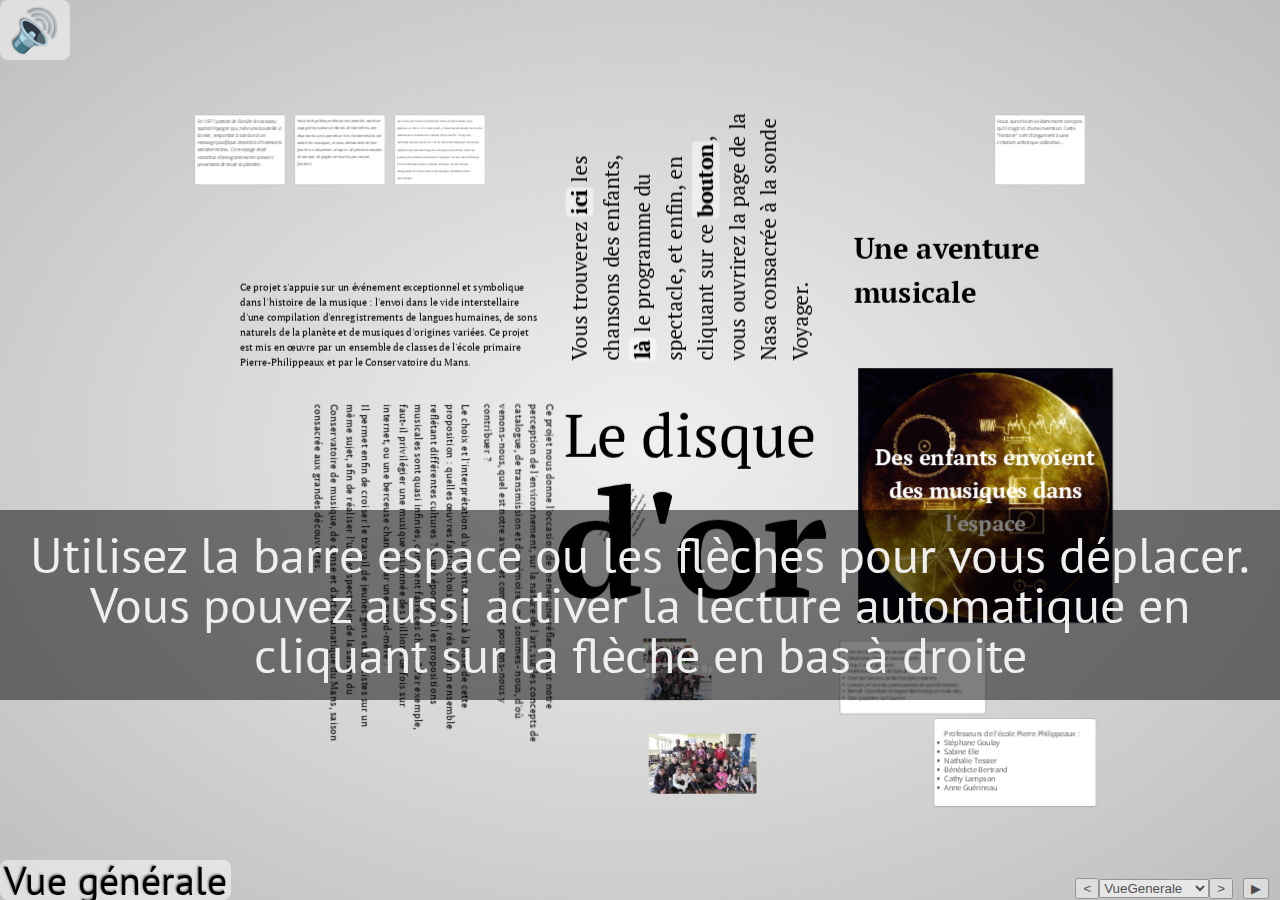
<file: index.html>
<!doctype html>

<html lang="fr">
<head>
    <meta charset="utf-8">
    <meta name="author" content="Joachim Le Fournis">
    <meta name="reply-to" content="admin@ledisquedor.fr">
    <meta name="viewport" content="width=1024">
    <meta name="apple-mobile-web-app-capable" content="yes">
    <title>Le disque d'or</title>
    
    <meta name="description" content="Le disque d'or est un spectacle proposé par le Conservatoire de la Ville du Mans, son Ensemble Cénoman et réalisé en partenariat avec l'école primaire Pierre-Philippeaux." />

    <link href="//fonts.googleapis.com/css?family=Open+Sans:regular,semibold,italic,italicsemibold|PT+Sans:400,700,400italic,700italic|PT+Serif:400,700,400italic,700italic" rel="stylesheet" />
    <link href="css/impress-demo.css" rel="stylesheet" />
    
    <link rel="shortcut icon" href="favicon.png" />
    <link rel="apple-touch-icon" href="apple-touch-icon.png" />
	<!-- Global site tag (gtag.js) - Google Analytics -->
	<script async src="https://www.googletagmanager.com/gtag/js?id=UA-133903712-1"></script>
	<script>
		window.dataLayer = window.dataLayer || [];
  		function gtag(){dataLayer.push(arguments);}
  		gtag('js', new Date());
  		gtag('config', 'UA-133903712-1');
    </script>
    <style>
        #OverviewButton{
            bottom: 0;
            left: 0;
            pointer-events: all;
            font-size: 250%;
            position: fixed;
        }
    </style>

</head>
<body class="impress-not-supported">

<div class="fallback-message">
    <p>Your browser <b>doesn't support the features required</b> by impress.js, so you are presented with a simplified version of this presentation.</p>
    <p>For the best experience please use the latest <b>Chrome</b>, <b>Safari</b> or <b>Firefox</b> browser.</p>
</div>

<div id="impress">

    <div id="VueGenerale" class="step" data-x="3000" data-y="1500" data-z="0" data-scale="10" data-autoplay="false">
    </div>
    <div id="Intro1" class="step slide" data-x="-1000" data-y="-1500">
        <q><i>En 1977 partait de Floride le vaisseau spatial Voyager qui, telle une bouteille à la mer,
                emportait à son bord un message pacifique destiné à d'éventuels extraterrestres. Ce message était
                constitué d'enregistrements sonores provenant de toute la planète.</i></q>
    </div>

    <div id="Intro2" class="step slide PetitePolice" data-x="0" data-y="-1500">
        <q><i>Aussi incroyable que cela puisse paraître, après un voyage de plusieurs milliards de
                kilomètres, une réponse nous est parvenue ! Les extraterrestres ont adoré ces musiques, et nous
                demandent de leur fournir un deuxième « disque » de pièces musicales (le concept de playlist ne
                leur est pas encore familier).</i></q>
    </div>

    <div id="Intro3" class="step slide TresPetitePolice" data-x="1000" data-y="-1500">
        <q><i>Les écoles primaires de la Ville du Mans ont été retenues pour effectuer ce choix, car on sait
                qu'on y trouve les jeunes esprits les plus talentueux en matière de musique. Quel travail ! : il s'agit
                de réécouter les œuvres de 1977 et de choisir de nouveaux morceaux, reflétant une pluralité de
                genres, de styles, de cultures. Mais ces jeunes gens savent qu'ils peuvent s'appuyer sur leur esprit
                d'équipe, leurs maîtresses et leurs maîtres, ainsi que sur les artistes-enseignants du Conservatoire
                de musique, de danse et d'art dramatique.</i></q>
    </div>

    <div id="Intro4" class="step slide" data-x="7000" data-y="-1500">
            <q>Vous aurez bien évidemment compris qu'il s'agit ici d'une invention. Cette "histoire" sert d'argument à une création artistique collective... </q>
        </div>

    <div id="titre" class="step" data-x="3500" data-y="2100" data-rotate="0" data-scale="6">
            <p>Le disque<br><b>d'or</b></p>
    </div>

    <div id="Petit" class="step" data-x="2825" data-y="2325" data-z="-2000" data-rotate="300" data-scale="1">
        <p>Le disque d'or est un spectacle proposé par le Conservatoire de la Ville du Mans, son Ensemble Cénoman et réalisé en partenariat avec l'école primaire Pierre-Philippeaux.</p>
    </div>
    <div id="Projet1" class="step" data-x="0" data-y="0" data-scale="4">
        <p>
                Ce projet s'appuie sur un événement exceptionnel et symbolique dans l'histoire de la
                musique : l'envoi dans le vide interstellaire d'une compilation d'enregistrements de langues
                humaines, de sons naturels de la planète et de musiques d'origines variées. Ce projet est mis en
                œuvre par un ensemble de classes de l'école primaire</p><p>Pierre-Philippeaux et par le Conservatoire du
                Mans.
                </p>
    </div>
    <div id="Projet2" class="step" data-x="500" data-y="3000" data-rotate="90" data-scale="5">
            <p>Ce projet nous donne l'occasion de mener une réflexion sur notre perception de l'environnement, sur la
                    nature de l'art, sur les concepts de catalogue, de transmission et de mémoire : qui sommes-
                    nous, d'où venons-nous, quel est notre avenir et comment pouvons-nous y contribuer ?</p>
            <p>
                    Le choix et l'interprétation d'un répertoire sont à la base de cette proposition : quelles
                    œuvres faut-il choisir pour réaliser un ensemble reflétant différentes cultures ? À une époque où les
                    propositions musicales sont quasi infinies, comment faire ces choix ? Par exemple, faut-il
                    privilégier une musique visionnée des millions de fois sur internet, ou une berceuse chantée par une
                    grand-mère ?
            </p>
            <p>
                Il permet enfin de croiser le travail de jeunes gens et d'artistes sur un même sujet, afin de
                réaliser l’un des spectacles de la saison du Conservatoire de musique, de danse et d'art
                dramatique du Mans, saison consacrée aux grandes découvertes.
            </p>
    </div>

    <div id="Liens" class="step" data-x="3500" data-y="-650" data-z="0" data-rotate="270" data-scale="6">
        <p>Vous trouverez <a href="ElevesPhilippeaux/"><b>ici</b></a> les chansons des enfants,<br><a href="programme.pdf"><b>là</b></a> le programme du spectacle, et enfin, en cliquant sur ce <a href="https://voyager.jpl.nasa.gov" target="_blank"><b>bouton</b></a>, vous ouvrirez la page de la Nasa consacrée à la sonde Voyager.</p>
    </div>

    <div id="Aventure" class="step" data-x="6700" data-y="-300" data-scale="6">
        <p><b>Une aventure musicale</b></p>
    </div>

    <div id="Disque" class="step" data-x="6800" data-y="2000" data-z="-1000" data-rotate="0" data-scale="4">
        <b>Des enfants envoient des musiques dans l'espace</b>
    </div>

    <div id="ListeMusiciens" class="step littleslide" data-x="6000" data-y="4000" data-scale="2">
        <ul>
            <li>Cécile Derosier (direction et coordination)</li>
            <li>Stéphane Charlot (saxophone)</li>
            <li>May Cottel (guitare)</li>
            <li>Matthias Quilbault (tuba)</li>
            <li>Clarissa Severo de Borba (percussion)</li>
            <li>Lionel Le Fournis (percussions et coordination)</li>
            <li>Benoît Courribet (image/informatique musicale)</li>
            <li>Site : Joachim Le Fournis</li>
        </ul>
    </div>

    <div id="ListeProf" class="step littleslide2" data-x="6000" data-y="4000" data-z="2000" data-scale="2">
        <h3>Professeurs de l'école Pierre Philippeaux : </h3>
        <ul>
            <li>Stéphane Goulay </li>
            <li>Sabine Elie </li>
            <li>Nathalie Tessier </li>
            <li>Bénédicte Bertrand </li>
            <li>Cathy Lampson </li>
            <li>Anne Guérineau </li>
        </ul>
    </div>

    <div id="Clip1" class="step VideoPlayer" data-x="3500" data-y="4000" data-scale="1">
            <video id="VideoPlayer1" muted autoplay src="clip1.mp4" preload="auto" loop="true">La vidéo n'a pas pu être chargée.</video>
    </div>
    <div id="Clip2" class="step VideoPlayer" data-x="3500" data-y="4500" data-z="-3000" data-scale="1">
            <video id="VideoPlayer2" muted autoplay src="clip2.mp4" preload="auto" loop="true">La vidéo n'a pas pu être chargée.</video>
    </div>
    <div id="Clip3" class="step VideoPlayer" data-x="3500" data-y="5000" data-z="-7000" data-scale="1">
            <video id="VideoPlayer3" muted autoplay src="clip3.mp4" preload="auto" loop="true">La vidéo n'a pas pu être chargée.</video>
    </div>
    <div id="Clip4" class="step VideoPlayer" data-x="3500" data-y="5500" data-z="-10000" data-scale="1">
            <video id="VideoPlayer4" muted autoplay src="clip4.mp4" preload="auto" loop="true">La vidéo n'a pas pu être chargée.</video>
    </div>

</div>

<div id="impress-toolbar"></div>

<div class="hint">
    <p>Utilisez la barre espace ou les flèches pour vous déplacer.<br/>
 Vous pouvez aussi activer la lecture automatique en cliquant sur la flèche en bas à droite</p>
</div>
<a id="PlayPauseButton" onclick="PlayPause()">&#128266;</a>
<a id="OverviewButton" onclick="api.goto(0)">Vue générale</a>
<audio id="Musique" src="Musique.mp3" style="display: none;" autoplay loop></audio>
<script>
if ("ontouchstart" in document.documentElement) { 
    document.querySelector(".hint").innerHTML = "<p>Glisser à gauche ou à droite</p>";
}
</script>

<script src="js/impress.js"></script>
<script src="js/js.cookie-2.2.0.min.js"></script>
<script>
    //All init
    var api = impress()
    api.init();
    document.getElementById('VideoPlayer1').play()
    document.getElementById('VideoPlayer2').play()
    document.getElementById('VideoPlayer3').play()
    document.getElementById('VideoPlayer4').play()

    if(Cookies.get('muted')){
        if(Cookies.get('muted')){
            document.getElementById('PlayPauseButton').innerHTML = "&#128263;"
            if(Musique.paused){Musique.play()}
            MusiqueState = false;
            Musique.muted = true;

        } else {
            document.getElementById('PlayPauseButton').innerHTML = "&#128266;"
            MusiqueState = true;
            Musique.muted = false
        }
    } else {
        MusiqueState = true;
    }

    //Music init
    Musique = document.getElementById('Musique')
    Musique.volume = 0.5;
    function PlayPause(){
        if(MusiqueState){
            document.getElementById('PlayPauseButton').innerHTML = "&#128263;"
            if(Musique.paused){Musique.play()}
            MusiqueState = false;
            Musique.muted = true;
            Cookies.set('muted', true)

        } else {
            document.getElementById('PlayPauseButton').innerHTML = "&#128266;"
            MusiqueState = true;
            Musique.muted = false
            Cookies.set('muted', false)
        }
    }

    //Autoplay button
    AutoplayButton = document.getElementById('impress-autoplay-playpause')
    PlayPauseState = false;
    AutoplayButton.addEventListener( "click", function() {
        if(PlayPauseState){
            AutoplayButton.innerText = "▶"
            PlayPauseState = false;
            AutoPlayAllOff();
        } else {
            AutoplayButton.innerText = "||"
            PlayPauseState = true;
            AutoPlayAllOn();
        }
    })

    function AutoPlayAllOff(){
        document.getElementById('Intro1').setAttribute('data-autoplay', "false")
        document.getElementById('Intro2').setAttribute('data-autoplay', "false")
        document.getElementById('Intro3').setAttribute('data-autoplay', "false")
        document.getElementById('Intro4').setAttribute('data-autoplay', "false")
        document.getElementById('titre').setAttribute('data-autoplay', "false")
        document.getElementById('titre').setAttribute('data-autoplay', "false")
        document.getElementById('Petit').setAttribute('data-autoplay', "false")
        document.getElementById('Projet1').setAttribute('data-autoplay', "false")
        document.getElementById('Projet2').setAttribute('data-autoplay', "false")
        document.getElementById('Liens').setAttribute('data-autoplay', "false")
        document.getElementById('Aventure').setAttribute('data-autoplay', "false")
        document.getElementById('ListeMusiciens').setAttribute('data-autoplay', "false")
        document.getElementById('Clip1').setAttribute('data-autoplay', "false")
        document.getElementById('Clip2').setAttribute('data-autoplay', "false")
        document.getElementById('Clip3').setAttribute('data-autoplay', "false")
        document.getElementById('Clip4').setAttribute('data-autoplay', "false")
    }
    function AutoPlayAllOn(){
        document.getElementById('VueGenerale').setAttribute('data-autoplay', "1")
        document.getElementById('Intro1').setAttribute('data-autoplay', "13")
        document.getElementById('Intro2').setAttribute('data-autoplay', "15")
        document.getElementById('Intro3').setAttribute('data-autoplay', "25")
        document.getElementById('Intro4').setAttribute('data-autoplay', "8")
        document.getElementById('titre').setAttribute('data-autoplay', "3")
        document.getElementById('titre').setAttribute('data-autoplay', "10")
        document.getElementById('Petit').setAttribute('data-autoplay', "20")
        document.getElementById('Projet1').setAttribute('data-autoplay', "30")
        document.getElementById('Projet2').setAttribute('data-autoplay', "10")
        document.getElementById('Liens').setAttribute('data-autoplay', "2")
        document.getElementById('Aventure').setAttribute('data-autoplay', "4")
        document.getElementById('ListeMusiciens').setAttribute('data-autoplay', "10")
        document.getElementById('Clip1').setAttribute('data-autoplay', "7")
        document.getElementById('Clip2').setAttribute('data-autoplay', "7")
        document.getElementById('Clip3').setAttribute('data-autoplay', "7")
        document.getElementById('Clip4').setAttribute('data-autoplay', "10")
    }
</script>


</body>
</html>

<!--
    
    Now you know more or less everything you need to build your first impress.js presentation, but before
    you start...
    
    Oh, you've already cloned the code from GitHub?
    
    You have it open in text editor?
    
    Stop right there!
    
    That's not how you create awesome presentations. This is only a code. Implementation of the idea that
    first needs to grow in your mind.
    
    So if you want to build great presentation take a pencil and piece of paper. And turn off the computer.
    
    Sketch, draw and write. Brainstorm your ideas on a paper. Try to build a mind-map of what you'd like
    to present. It will get you closer and closer to the layout you'll build later with impress.js.
    
    Get back to the code only when you have your presentation ready on a paper. It doesn't make sense to do
    it earlier, because you'll only waste your time fighting with positioning of useless points.
    
    If you think I'm crazy, please put your hands on a book called "Presentation Zen". It's all about 
    creating awesome and engaging presentations.
    
    Think about it. 'Cause impress.js may not help you, if you have nothing interesting to say.
    
-->

<!--
    
    Are you still reading this?
    
    For real?
    
    I'm impressed! Feel free to let me know that you got that far (I'm @bartaz on Twitter), 'cause I'd like
    to congratulate you personally :)
    
    But you don't have to do it now. Take my advice and take some time off. Make yourself a cup of coffee, tea,
    or anything you like to drink. And raise a glass for me ;)
    
    Cheers!
    
-->
</file>
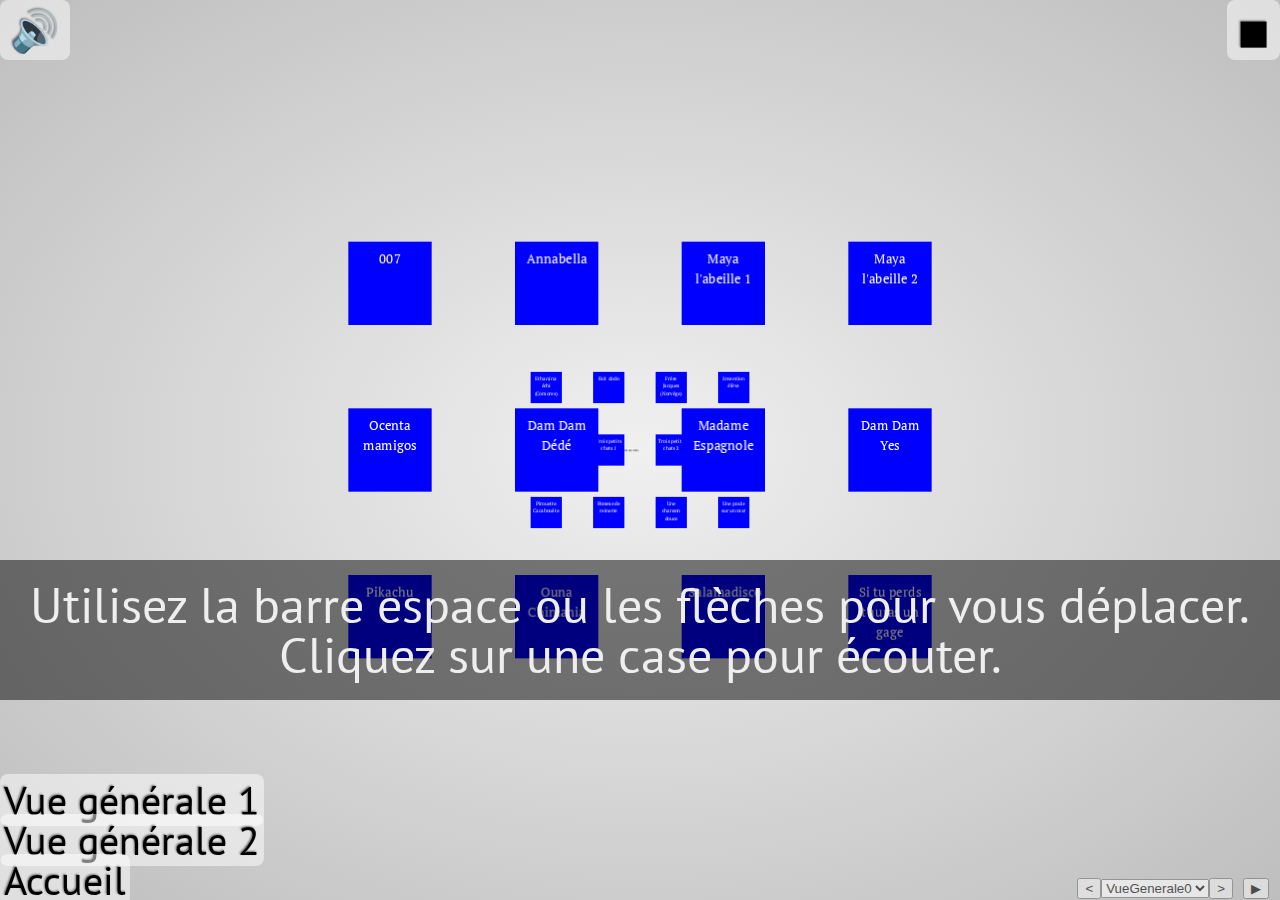
<file: ElevesPhilippeaux/index.html>
<!doctype html>

<html lang="fr">
<head>
    <meta charset="utf-8" />
    <meta name="viewport" content="width=1024" />
    <meta name="apple-mobile-web-app-capable" content="yes" />
    <title>Le disque d'or</title>
    
    <meta name="description" content="Le disque d'or est un spectacle proposé par le Conservatoire de la Ville du Mans, son Ensemble Cénoman et réalisé en partenariat avec l'école primaire Pierre Philippeaux." />

    <link href="//fonts.googleapis.com/css?family=Open+Sans:regular,semibold,italic,italicsemibold|PT+Sans:400,700,400italic,700italic|PT+Serif:400,700,400italic,700italic" rel="stylesheet" />
    <link href="style.css" rel="stylesheet" />
    
    <link rel="shortcut icon" href="favicon.png" />
    <link rel="apple-touch-icon" href="apple-touch-icon.png" />
	<!-- Global site tag (gtag.js) - Google Analytics -->
	<script async src="https://www.googletagmanager.com/gtag/js?id=UA-133903712-1"></script>
	<script>
		window.dataLayer = window.dataLayer || [];
  		function gtag(){dataLayer.push(arguments);}
  		gtag('js', new Date());
  		gtag('config', 'UA-133903712-1');
	</script>

	<style>
		.player{
    		width: 500px;
        	height: 500px;
        	text-align: center;
        	font-size: 80px;
			background-color: blue;
			color:white;
			pointer-events: all;
		}

		#Overview{
			position: fixed;
			pointer-events: all;
			bottom: 0;
			left: 0;
			font-size: 250%;
		}
		#VueGenerale0 { display: none }
	</style>
</head>
<body class="impress-not-supported">

<div class="fallback-message">
    <p>Your browser <b>doesn't support the features required</b> by impress.js, so you are presented with a simplified version of this presentation.</p>
    <p>For the best experience please use the latest <b>Chrome</b>, <b>Safari</b> or <b>Firefox</b> browser.</p>
</div>

<div id="impress">

	<div id="VueGenerale0" class="step" data-x="0" data-y="0" data-z="5000"></div>
    <div id="VueGenerale1" class="step" data-x="0" data-y="0" data-z="5000" data-autoplay="false">
    </div>
	<div id="1:1:1" onclick="OlPause(); Slide111Play()" class="step player" data-x="-1500" data-y="-1000" data-z="0">
		<p>007</p>
	</div>
	<div id="1:1:2" onclick="OlPause(); Slide112Play()" class="step player" data-x="-500" data-y="-1000">
		<p>Annabella</p>
	</div>
	<div id="1:1:3" onclick="OlPause(); Slide113Play()" class="step player" data-x="500" data-y="-1000">
		<p>Maya l'abeille 1</p>
	</div>
	<div id="1:1:4" onclick="OlPause(); Slide114Play()" class="step player" data-x="1500" data-y="-1000">
		<p>Maya l'abeille 2</p>
	</div>
	<div id="1:2:1" onclick="OlPause(); Slide121Play()" class="step player" data-x="-1500" data-y="0">
		<p>Ocenta mamigos</p>
	</div>
	<div id="1:2:2" onclick="OlPause(); Slide122Play()" class="step player" data-x="-500" data-y="0">
		<p>Dam Dam Dédé</p>
	</div>
	<div id="1:2:3" onclick="OlPause(); Slide123Play()" class="step player" data-x="500" data-y="0">
		<p>Madame Espagnole</p>
	</div>
	<div id="1:2:4" onclick="OlPause(); Slide124Play()" class="step player" data-x="1500" data-y="0">
		<p>Dam Dam Yes</p>
	</div>
	<div id="1:3:1" onclick="OlPause(); Slide131Play()" class="step player" data-x="-1500" data-y="1000">
		<p>Pikachu</p>
	</div>
	<div id="1:3:2" onclick="OlPause(); Slide132Play()" class="step player" data-x="-500" data-y="1000">
		<p>Ouna Chiniania</p>
	</div>
	<div id="1:3:3" onclick="OlPause(); Slide133Play()" class="step player" data-x="500" data-y="1000">
		<p>Salamadisco</p>
	</div>
	<div id="1:3:4" onclick="OlPause(); Slide134Play()" class="step player" data-x="1500" data-y="1000">
		<p>Si tu perds t'auras un gage</p>
	</div>

	<div id="VueGenerale2" class="step" data-x="0" data-y="0" data-z="-5000">
    </div>
	<div id="2:1:1" onclick="OlPause(); Slide211Play()" class="step player" data-x="-1500" data-y="-1000" data-z="-10000">
		<p>Ethani na échi (Comores)</p>
	</div>
	<div id="2:1:2" onclick="OlPause(); Slide212Play()" class="step player" data-x="-500" data-y="-1000" data-z="-10000">
		<p>Fait dodo</p>
	</div>
	<div id="2:1:3" onclick="OlPause(); Slide213Play()" class="step player" data-x="500" data-y="-1000" data-z="-10000">
		<p>Frère Jacques (Norvège)</p>
	</div>
	<div id="2:1:4" onclick="OlPause(); Slide214Play()" class="step player" data-x="1500" data-y="-1000" data-z="-10000">
		<p>Invention élève</p>
	</div>
	<div id="2:2:1" onclick="OlPause(); Slide221Play()" class="step player" data-x="-1500" data-y="0" data-z="-10000">
		<p>Johnny Johnny (U.S.A.)</p>
	</div>
	<div id="2:2:2" onclick="OlPause(); Slide222Play()" class="step player" data-x="-500" data-y="0" data-z="-10000">
		<p>Trois petits chats 1</p>
	</div>
	<div id="2:2:3" onclick="OlPause(); Slide223Play()" class="step player" data-x="500" data-y="0" data-z="-10000">
		<p>Trois petits chats 2</p>
	</div>
	<div id="2:2:4" onclick="OlPause(); Slide224Play()" class="step player" data-x="1500" data-y="0" data-z="-10000">
		<p>Madina (Tchétchénie)</p>
	</div>
	<div id="2:3:1" onclick="OlPause(); Slide231Play()" class="step player" data-x="-1500" data-y="1000" data-z="-10000">
		<p>Pirouette Cacahouète</p>
	</div>
	<div id="2:3:2" onclick="OlPause(); Slide232Play()" class="step player" data-x="-500" data-y="1000" data-z="-10000">
		<p>Pomme de reinette</p>
	</div>
	<div id="2:3:3" onclick="OlPause(); Slide233Play()" class="step player" data-x="500" data-y="1000" data-z="-10000">
		<p>Une chanson douce</p>
	</div>
	<div id="2:3:4" onclick="OlPause(); Slide234Play()" class="step player" data-x="1500" data-y="1000" data-z="-10000">
		<p>Une poule sur un mur</p>
	</div>
	<div id="RetourAccueil" class="step" data-x="0" data-y="0" data-z="-15000" data-rotate-x="180"><a href="http://ledisquedor.fr/#/Liens">Retour à l'accueil</a></div>


</div>

<div id="impress-toolbar"></div>

<div class="hint">
    <p>Utilisez la barre espace ou les flèches pour vous déplacer.<br>Cliquez sur une case pour écouter.</p>
</div>
<script>
if ("ontouchstart" in document.documentElement) { 
    document.querySelector(".hint").innerHTML = "<p>Glisser à gauche ou à droite</p>";
}
</script>

<a id="PlayPauseButton" onclick="PlayPause()">&#128266;</a>

<a id="StopButton" onclick="OlStop()">◼</a>
<div id="Overview">
	<a onclick="api.goto(1);">Vue générale 1</a><br>
	<a onclick="api.goto(14);">Vue générale 2</a><br>
	<a href="http://ledisquedor.fr/#/Liens">Accueil</a>
</div>

<script src="../js/impress.js"></script>
<script>
	var api = impress()
    api.init()
	//All audio
	Audio111 = new Audio("Musiques/1.mp3")
	Audio112 = new Audio("Musiques/2.mp3")
	Audio113 = new Audio("Musiques/3.mp3")
	Audio114 = new Audio("Musiques/4.mp3")
	Audio121 = new Audio("Musiques/5.mp3")
	Audio122 = new Audio("Musiques/6.mp3")
	Audio123 = new Audio("Musiques/7.mp3")
	Audio124 = new Audio("Musiques/8.mp3")
	Audio131 = new Audio("Musiques/9.mp3")
	Audio132 = new Audio("Musiques/10.mp3")
	Audio133 = new Audio("Musiques/11.mp3")
	Audio134 = new Audio("Musiques/12.mp3")
	Audio211 = new Audio("Musiques/13.mp3")
	Audio212 = new Audio("Musiques/14.mp3")
	Audio213 = new Audio("Musiques/15.mp3")
	Audio214 = new Audio("Musiques/16.mp3")
	Audio221 = new Audio("Musiques/17.mp3")
	Audio222 = new Audio("Musiques/18.mp3")
	Audio223 = new Audio("Musiques/19.mp3")
	Audio224 = new Audio("Musiques/20.mp3")
	Audio231 = new Audio("Musiques/21.mp3")
	Audio232 = new Audio("Musiques/22.mp3")
	Audio233 = new Audio("Musiques/23.mp3")
	Audio234 = new Audio("Musiques/24.mp3")

	//All element
	Slide111 = document.getElementById('1:1:1')
	Slide112 = document.getElementById('1:1:2')
	Slide113 = document.getElementById('1:1:3')
	Slide114 = document.getElementById('1:1:4')
	Slide121 = document.getElementById('1:2:1')
	Slide122 = document.getElementById('1:2:2')
	Slide123 = document.getElementById('1:2:3')
	Slide124 = document.getElementById('1:2:4')
	Slide131 = document.getElementById('1:3:1')
	Slide132 = document.getElementById('1:3:2')
	Slide133 = document.getElementById('1:3:3')
	Slide134 = document.getElementById('1:3:4')
	Slide211 = document.getElementById('2:1:1')
	Slide212 = document.getElementById('2:1:2')
	Slide213 = document.getElementById('2:1:3')
	Slide214 = document.getElementById('2:1:4')
	Slide221 = document.getElementById('2:2:1')
	Slide222 = document.getElementById('2:2:2')
	Slide223 = document.getElementById('2:2:3')
	Slide224 = document.getElementById('2:2:4')
	Slide231 = document.getElementById('2:3:1')
	Slide232 = document.getElementById('2:3:2')
	Slide233 = document.getElementById('2:3:3')
	Slide234 = document.getElementById('2:3:4')
	

	function OlPause(){
		Slide111.style.background = "blue"
		Slide112.style.background = "blue"
		Slide113.style.background = "blue"
		Slide114.style.background = "blue"
		Slide121.style.background = "blue"
		Slide122.style.background = "blue"
		Slide123.style.background = "blue"
		Slide124.style.background = "blue"
		Slide131.style.background = "blue"
		Slide132.style.background = "blue"
		Slide133.style.background = "blue"
		Slide134.style.background = "blue"
		Slide211.style.background = "blue"
		Slide212.style.background = "blue"
		Slide213.style.background = "blue"
		Slide214.style.background = "blue"
		Slide221.style.background = "blue"
		Slide222.style.background = "blue"
		Slide223.style.background = "blue"
		Slide224.style.background = "blue"
		Slide231.style.background = "blue"
		Slide232.style.background = "blue"
		Slide233.style.background = "blue"
		Slide234.style.background = "blue"
		Audio111.pause()
		Audio112.pause()
		Audio113.pause()
		Audio114.pause()
		Audio121.pause()
		Audio122.pause()
		Audio123.pause()
		Audio124.pause()
		Audio131.pause()
		Audio132.pause()
		Audio133.pause()
		Audio134.pause()
		Audio211.pause()
		Audio212.pause()
		Audio213.pause()
		Audio214.pause()
		Audio221.pause()
		Audio222.pause()
		Audio223.pause()
		Audio224.pause()
		Audio231.pause()
		Audio232.pause()
		Audio233.pause()
		Audio234.pause()
	}
	Slide111Play = ()=>{Slide111.style.background = "red"; Audio111.play()}
	Slide112Play = ()=>{Slide112.style.background = "red"; Audio112.play()}
	Slide113Play = ()=>{Slide113.style.background = "red"; Audio113.play()}
	Slide114Play = ()=>{Slide114.style.background = "red"; Audio114.play()}
	Slide121Play = ()=>{Slide121.style.background = "red"; Audio121.play()}
	Slide122Play = ()=>{Slide122.style.background = "red"; Audio122.play()}
	Slide123Play = ()=>{Slide123.style.background = "red"; Audio123.play()}
	Slide124Play = ()=>{Slide124.style.background = "red"; Audio124.play()}
	Slide131Play = ()=>{Slide131.style.background = "red"; Audio131.play()}
	Slide132Play = ()=>{Slide132.style.background = "red"; Audio132.play()}
	Slide133Play = ()=>{Slide133.style.background = "red"; Audio133.play()}
	Slide134Play = ()=>{Slide134.style.background = "red"; Audio134.play()}
	Slide211Play = ()=>{Slide211.style.background = "red"; Audio211.play()}
	Slide212Play = ()=>{Slide212.style.background = "red"; Audio212.play()}
	Slide213Play = ()=>{Slide213.style.background = "red"; Audio213.play()}
	Slide214Play = ()=>{Slide214.style.background = "red"; Audio214.play()}
	Slide221Play = ()=>{Slide221.style.background = "red"; Audio221.play()}
	Slide222Play = ()=>{Slide222.style.background = "red"; Audio222.play()}
	Slide223Play = ()=>{Slide223.style.background = "red"; Audio223.play()}
	Slide224Play = ()=>{Slide224.style.background = "red"; Audio224.play()}
	Slide231Play = ()=>{Slide231.style.background = "red"; Audio231.play()}
	Slide232Play = ()=>{Slide232.style.background = "red"; Audio232.play()}
	Slide233Play = ()=>{Slide233.style.background = "red"; Audio233.play()}
	Slide234Play = ()=>{Slide234.style.background = "red"; Audio234.play()}
	

	MusiqueState = true;
    function PlayPause(){
        if(MusiqueState){
            document.getElementById('PlayPauseButton').innerHTML = "&#128263;"
            MusiqueState = false;
            Audio111.muted = true
			Audio112.muted = true
			Audio113.muted = true
			Audio114.muted = true
			Audio121.muted = true
			Audio122.muted = true
			Audio123.muted = true
			Audio124.muted = true
			Audio131.muted = true
			Audio132.muted = true
			Audio133.muted = true
			Audio134.muted = true
            Audio211.muted = true
			Audio212.muted = true
			Audio213.muted = true
			Audio214.muted = true
			Audio221.muted = true
			Audio222.muted = true
			Audio223.muted = true
			Audio224.muted = true
			Audio231.muted = true
			Audio232.muted = true
			Audio233.muted = true
			Audio234.muted = true
        } else {
            document.getElementById('PlayPauseButton').innerHTML = "&#128266;"
            MusiqueState = true;
			Audio111.muted = false
			Audio112.muted = false
			Audio113.muted = false
			Audio114.muted = false
			Audio121.muted = false
			Audio122.muted = false
			Audio123.muted = false
			Audio124.muted = false
			Audio131.muted = false
			Audio132.muted = false
			Audio133.muted = false
			Audio134.muted = false
			Audio211.muted = false
			Audio212.muted = false
			Audio213.muted = false
			Audio214.muted = false
			Audio221.muted = false
			Audio222.muted = false
			Audio223.muted = false
			Audio224.muted = false
			Audio231.muted = false
			Audio232.muted = false
			Audio233.muted = false
			Audio234.muted = false
        }
    }

	function OlStop(){
        OlPause()
		Audio111.currentTime = 0;
		Audio112.currentTime = 0
		Audio113.currentTime = 0;
		Audio114.currentTime = 0
		Audio121.currentTime = 0;
		Audio122.currentTime = 0
		Audio123.currentTime = 0;
		Audio124.currentTime = 0
		Audio131.currentTime = 0;
		Audio132.currentTime = 0
		Audio133.currentTime = 0;
		Audio134.currentTime = 0
		Audio211.currentTime = 0;
		Audio212.currentTime = 0
		Audio213.currentTime = 0;
		Audio214.currentTime = 0
		Audio221.currentTime = 0;
		Audio222.currentTime = 0
		Audio223.currentTime = 0;
		Audio224.currentTime = 0
		Audio231.currentTime = 0;
		Audio232.currentTime = 0
		Audio233.currentTime = 0;
		Audio234.currentTime = 0

	}

	Audio111.addEventListener("ended", () => {Slide112Play(); api.goto(0)})
	Audio112.addEventListener("ended", () => {Slide113Play(); api.goto(0)})
	Audio113.addEventListener("ended", () => {Slide114Play(); api.goto(0)})
	Audio114.addEventListener("ended", () => {Slide121Play(); api.goto(0)})
	Audio121.addEventListener("ended", () => {Slide122Play(); api.goto(0)})
	Audio122.addEventListener("ended", () => {Slide123Play(); api.goto(0)})
	Audio123.addEventListener("ended", () => {Slide124Play(); api.goto(0)})
	Audio124.addEventListener("ended", () => {Slide131Play(); api.goto(0)})
	Audio131.addEventListener("ended", () => {Slide132Play(); api.goto(0)})
	Audio132.addEventListener("ended", () => {Slide133Play(); api.goto(0)})
	Audio133.addEventListener("ended", () => {Slide134Play(); api.goto(0)})
	Audio134.addEventListener("ended", () => {Slide211Play(); api.goto(14)})
	Audio211.addEventListener("ended", () => {Slide212Play(); api.goto(14)})
	Audio212.addEventListener("ended", () => {Slide213Play(); api.goto(14)})
	Audio213.addEventListener("ended", () => {Slide214Play(); api.goto(14)})
	Audio214.addEventListener("ended", () => {Slide221Play(); api.goto(14)})
	Audio221.addEventListener("ended", () => {Slide222Play(); api.goto(14)})
	Audio222.addEventListener("ended", () => {Slide223Play(); api.goto(14)})
	Audio223.addEventListener("ended", () => {Slide224Play(); api.goto(14)})
	Audio224.addEventListener("ended", () => {Slide231Play(); api.goto(14)})
	Audio231.addEventListener("ended", () => {Slide232Play(); api.goto(14)})
	Audio232.addEventListener("ended", () => {Slide233Play(); api.goto(14)})
	Audio233.addEventListener("ended", () => {Slide234Play(); api.goto(14)})
	Audio234.addEventListener("ended", () => {api.goto(0); OlStop()})
</script>



</body>
</html>
</file>
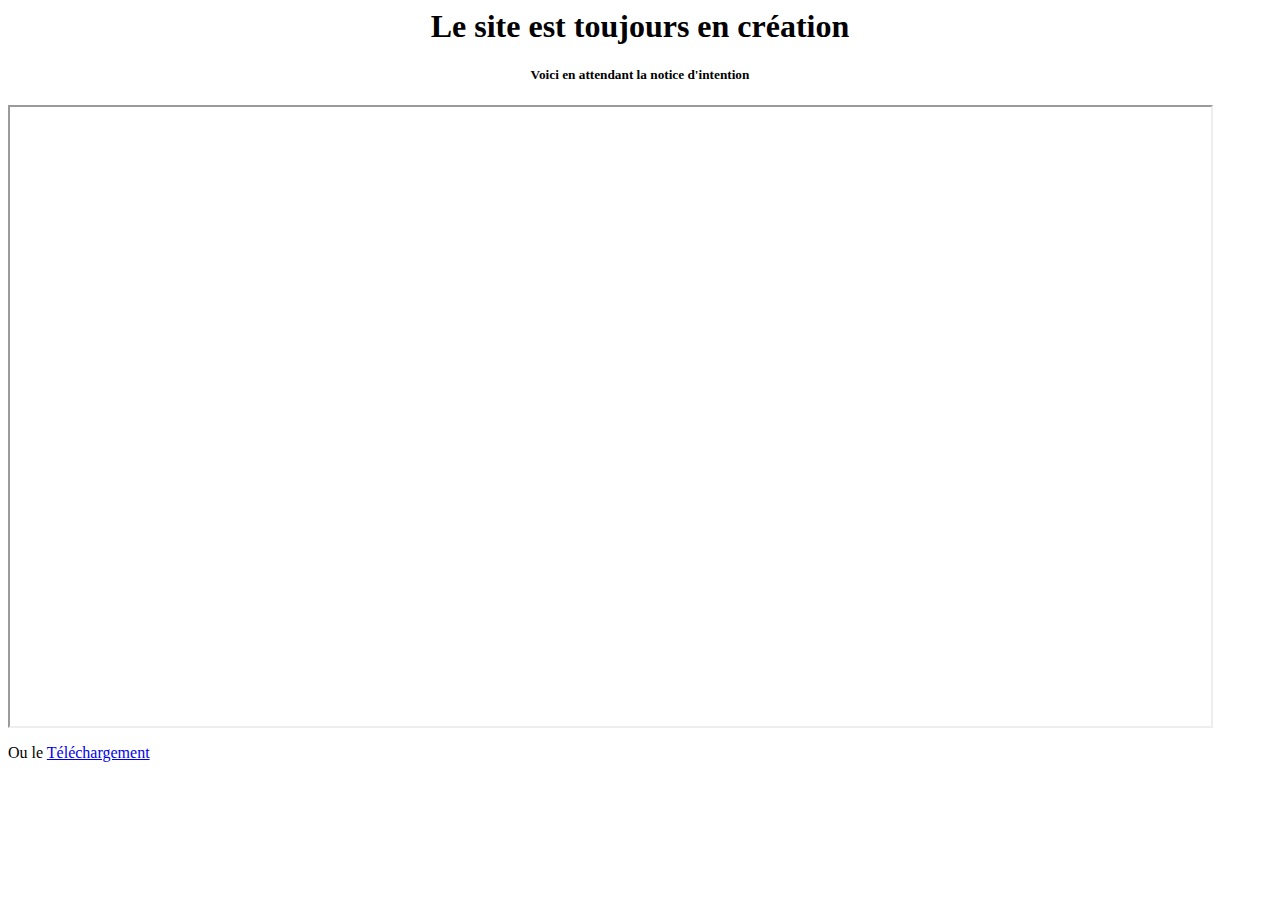
<file: EnCours/index.html>
<html>
	<head>
		<title>Site en cours de construction</title>
		<meta charset="UTF-8">
	</head>
	<body>
		<h1 style="text-align: center">Le site est toujours en création</h1>
		<h5 style="text-align: center">Voici en attendant la notice d'intention</h5>
		<iframe src="Le disque d'or notice d intention 3 court.pdf" width="95%" height="70%"></iframe>
		<p>
			Ou le <a href="Le disque d'or notice d intention 3 court.pdf">Téléchargement</a>
		</p>
	</body>
</html>
</file>
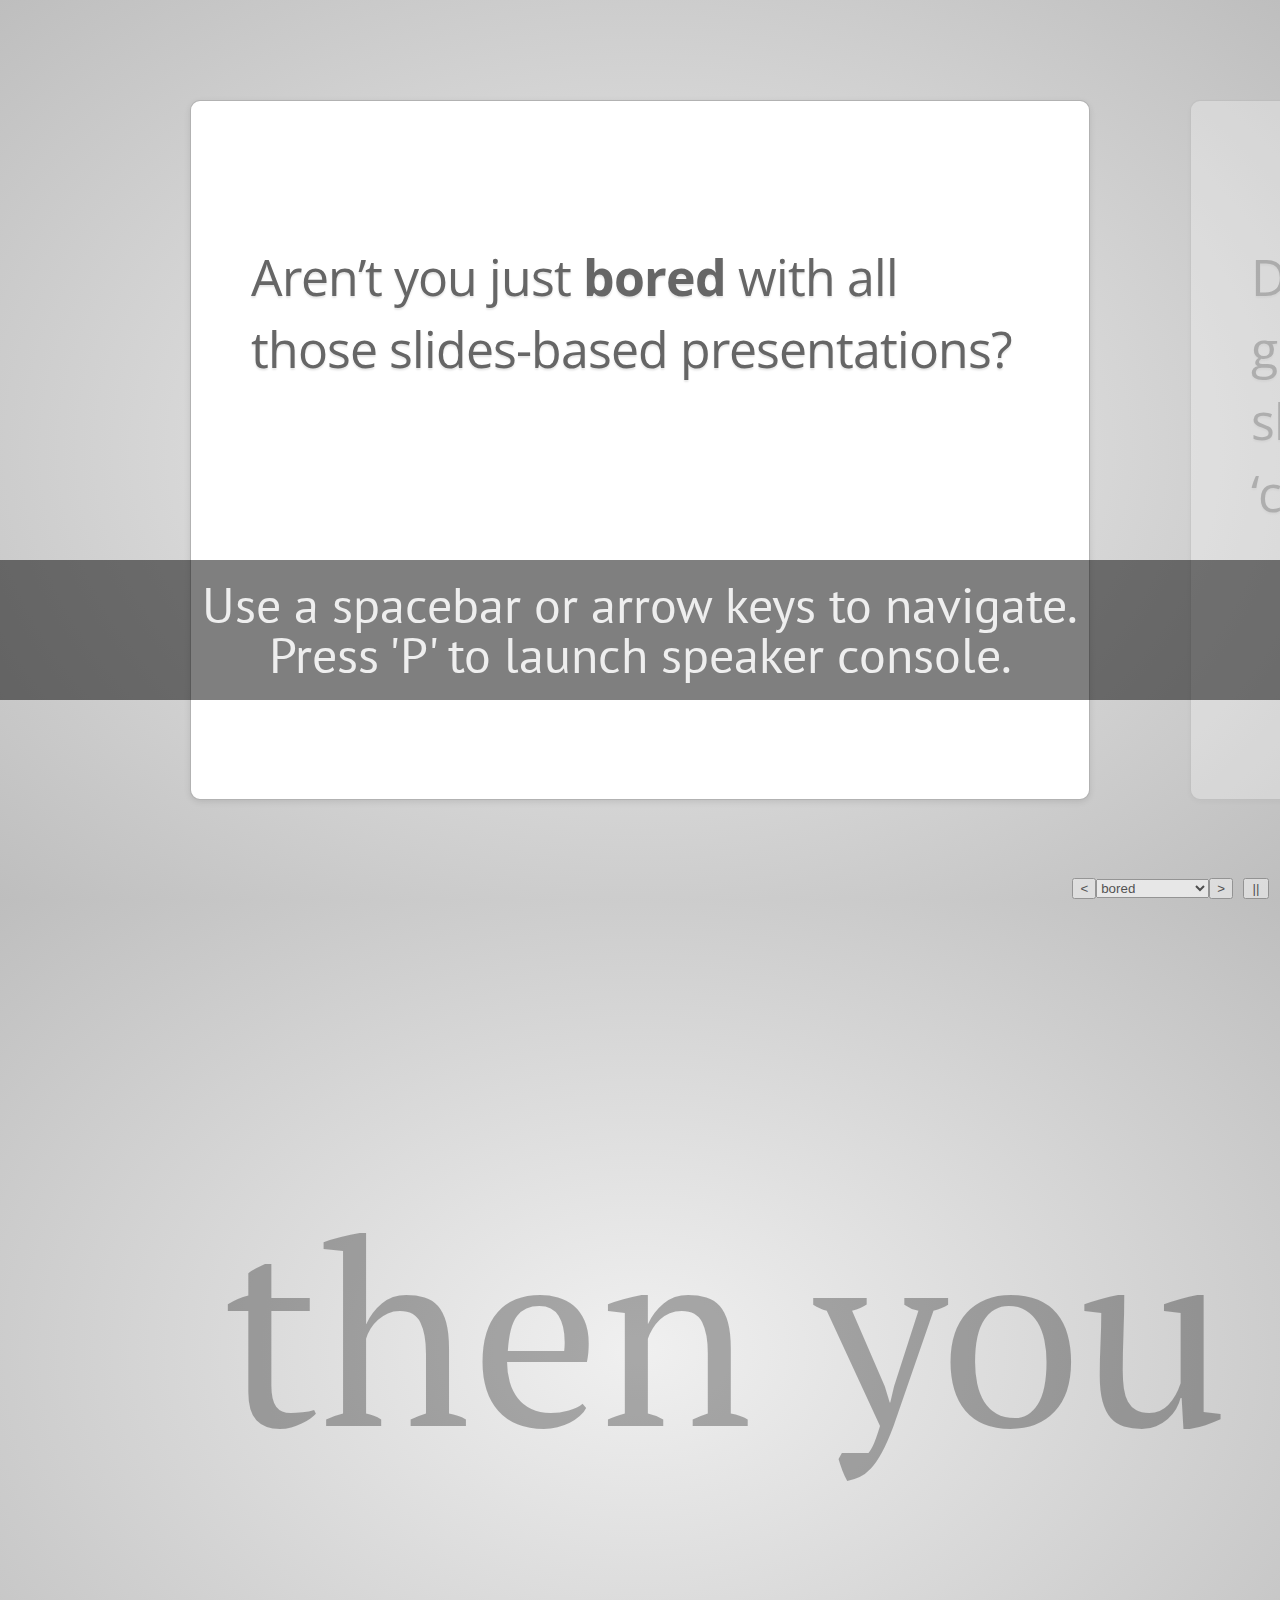
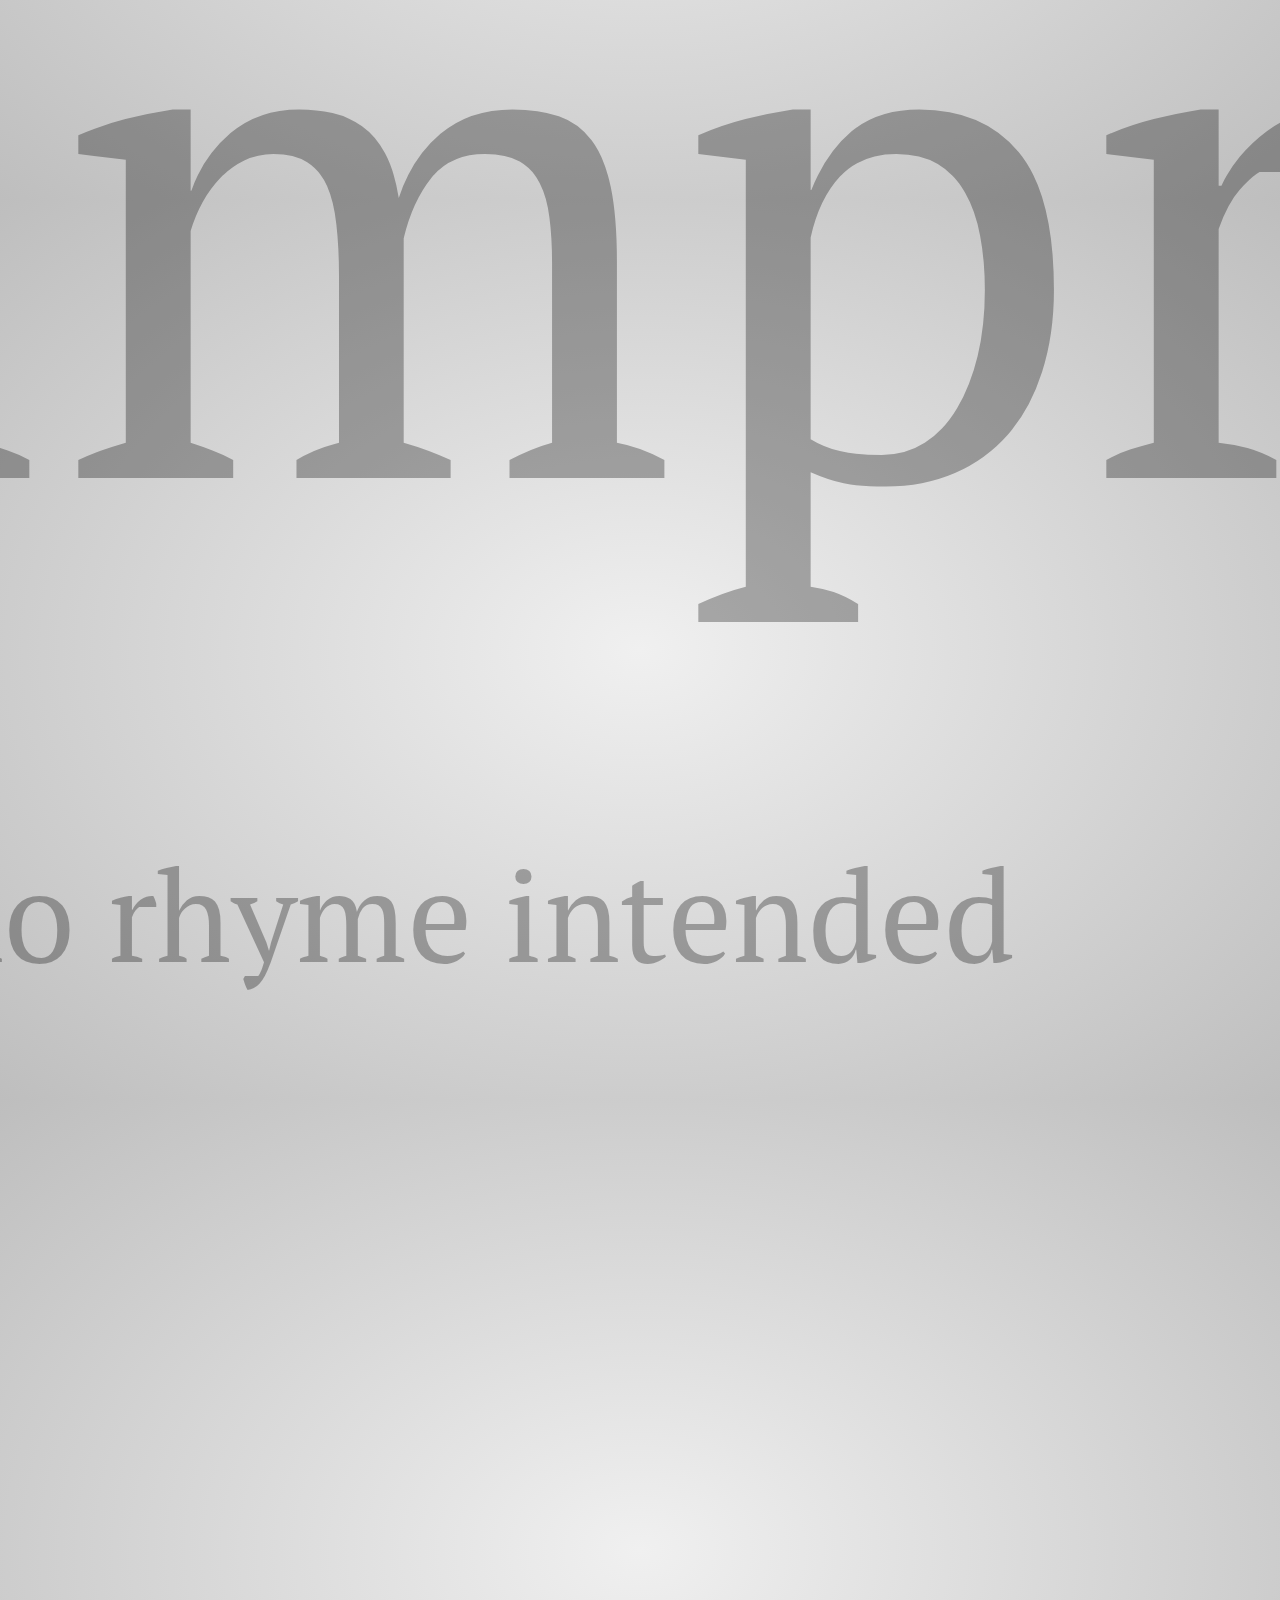
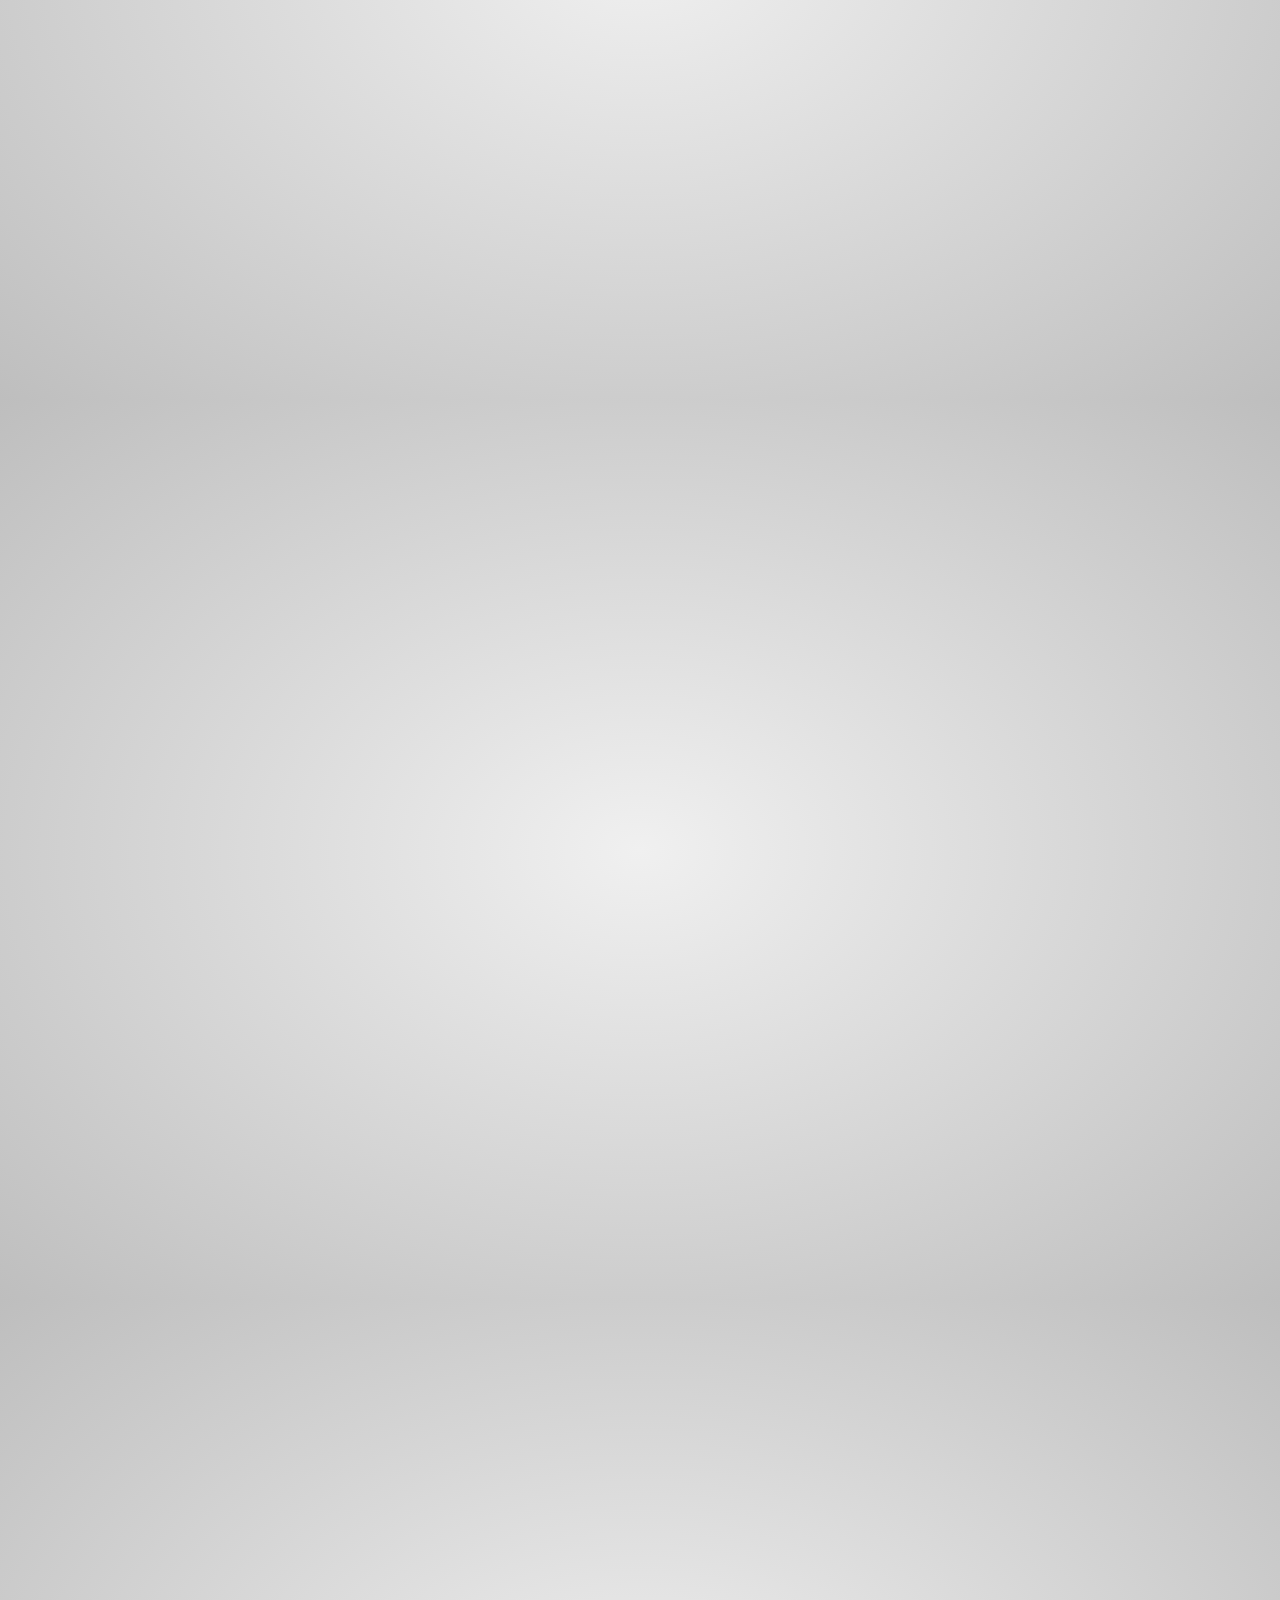
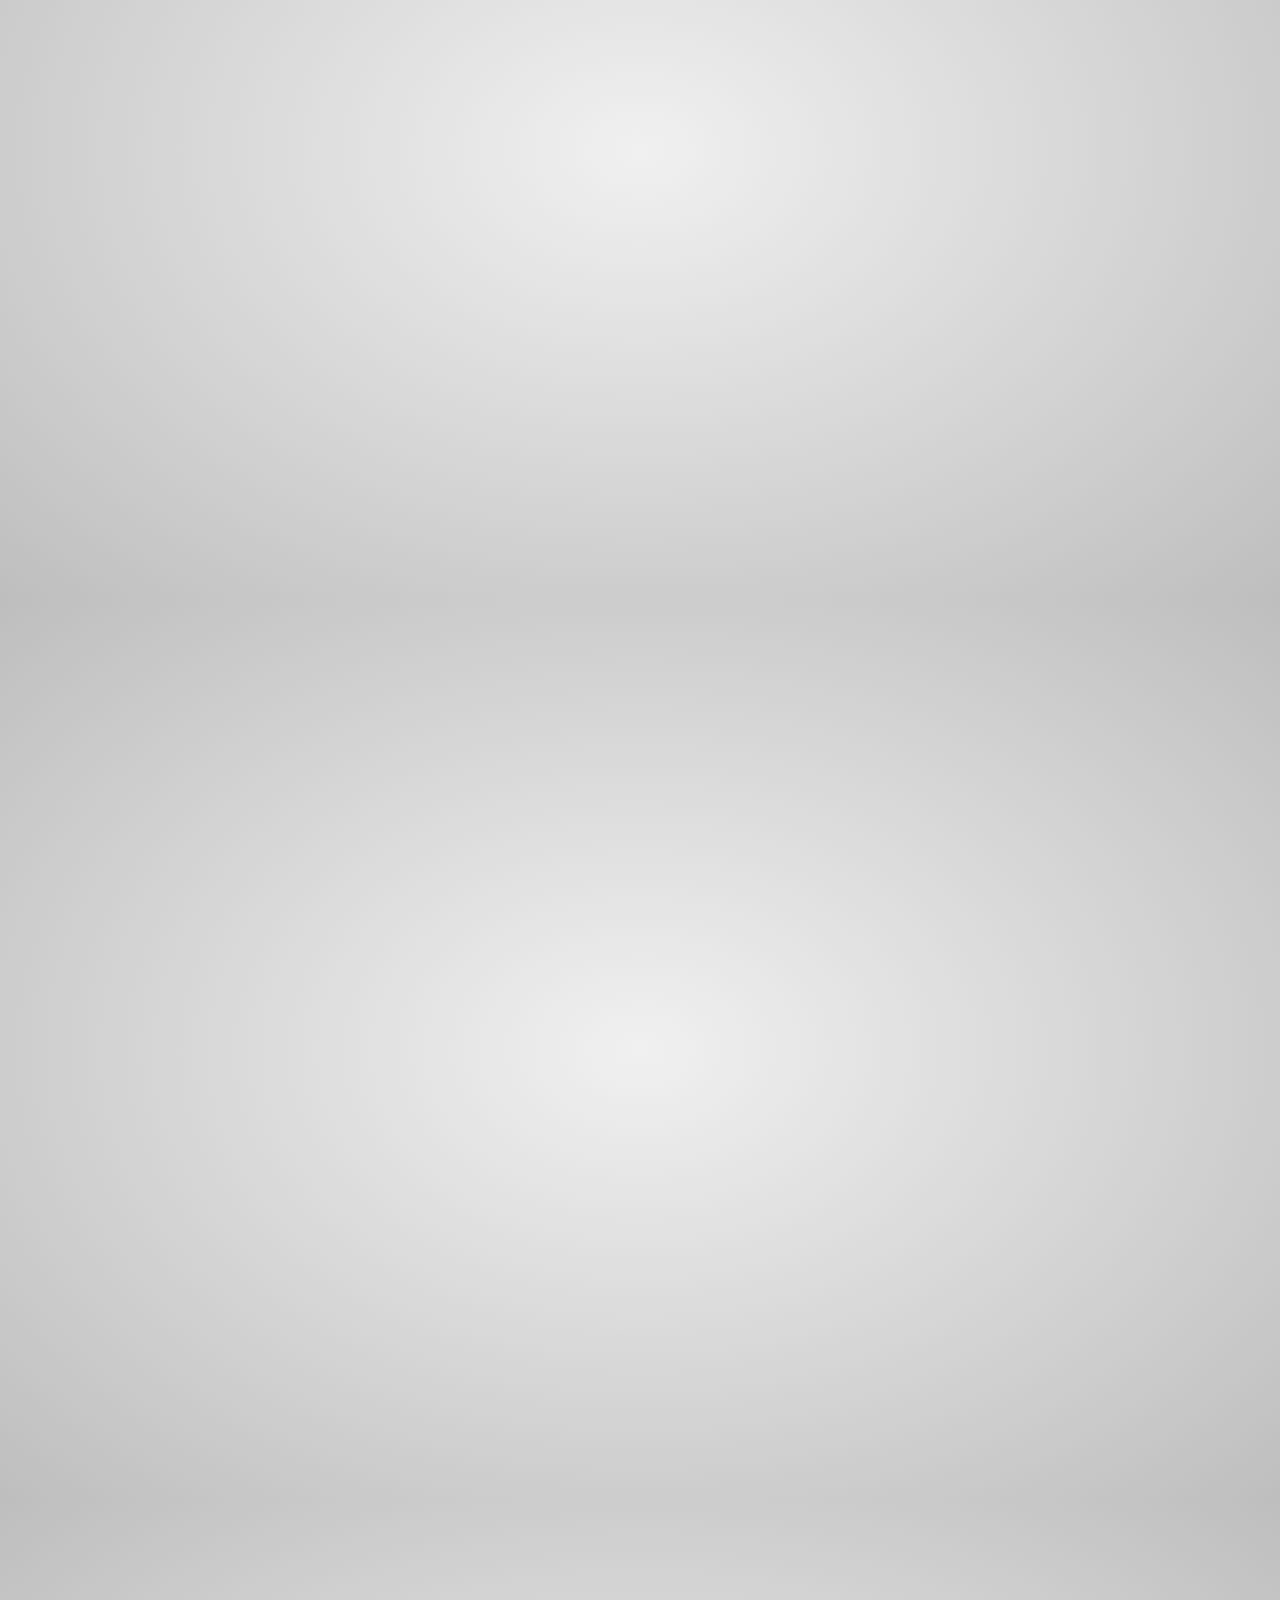
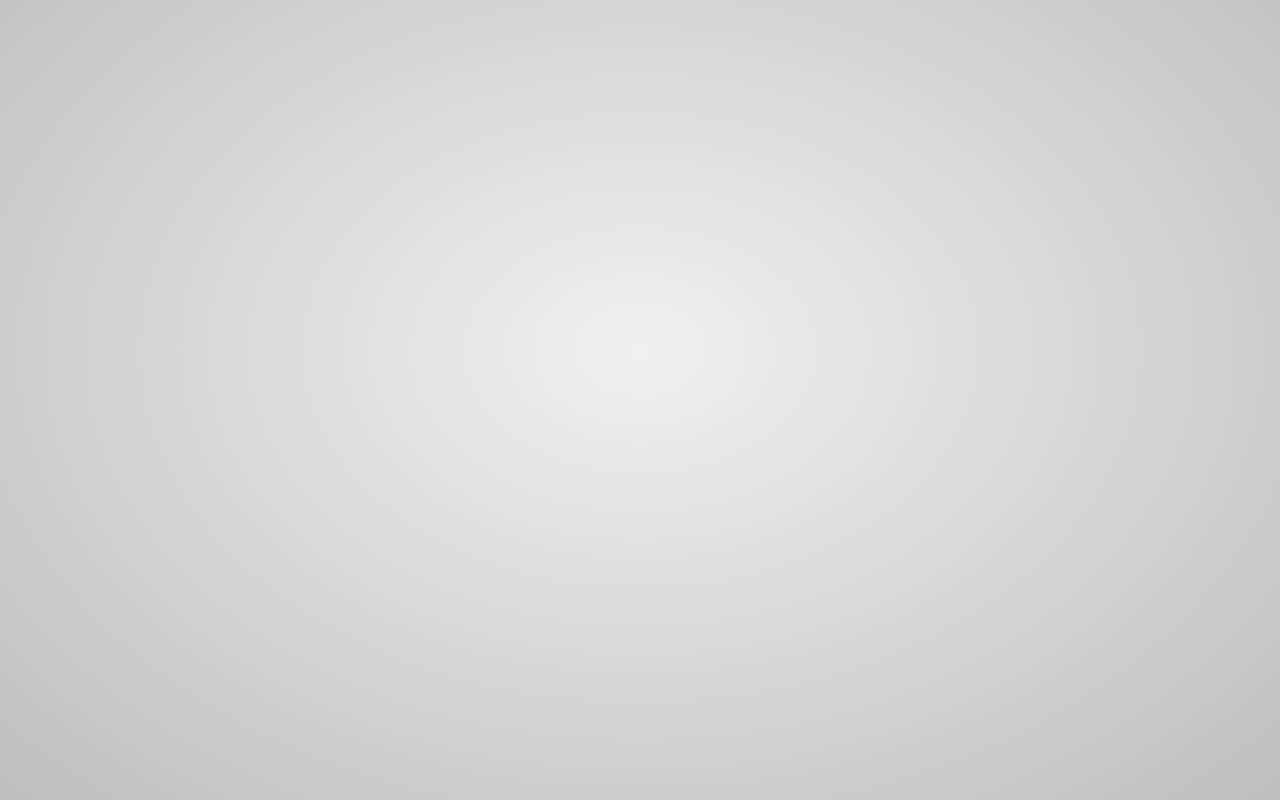
<file: EnPreparation/impress/SiteDeBase/index.html>
<!doctype html>

<!--

    Welcome to the light side of the source, young padawan.

    One step closer to learn something interesting you are...

                               ____                  
                            _.' :  `._               
                        .-.'`.  ;   .'`.-.           
               __      / : ___\ ;  /___ ; \      __  
             ,'_ ""=-.:__;".-.";: :".-.":__;.-="" _`,
             :' `.t""=-.. '<@.`;_  ',@:` ..-=""j.' `;
                  `:-.._J '-.-'L__ `-.-' L_..-;'     
                    "-.__ ;  .-"  "-.  : __.-"       
                        L ' /.======.\ ' J           
                         "-.   "__"   .-"            
                        __.l"-:_JL_;-";.__           
                     .-j/'.;  ;""""  / .'\"-.        
                   .' /:`. "-.:     .-" .';  `.      
                .-"  / ;  "-. "-..-" .-"  :    "-.   
             .+"-.  : :      "-.__.-"      ;-._   \  
             ; \  `.; ;                    : : "+. ; 
             :  ;   ; ;                    : ;  : \: 
             ;  :   ; :                    ;:   ;  : 
            : \  ;  :  ;                  : ;  /  :: 
            ;  ; :   ; :                  ;   :   ;: 
            :  :  ;  :  ;                : :  ;  : ; 
            ;\    :   ; :                ; ;     ; ; 
            : `."-;   :  ;              :  ;    /  ; 
             ;    -:   ; :              ;  : .-"   : 
             :\     \  :  ;            : \.-"      : 
              ;`.    \  ; :            ;.'_..-=  / ; 
              :  "-.  "-:  ;          :/."      .'  :
               \         \ :          ;/  __        :
                \       .-`.\        /t-""  ":-+.   :
                 `.  .-"    `l    __/ /`. :  ; ; \  ;
                   \   .-" .-"-.-"  .' .'j \  /   ;/ 
                    \ / .-"   /.     .'.' ;_:'    ;  
                     :-""-.`./-.'     /    `.___.'   
                           \ `t  ._  /               
                            "-.t-._:'                

-->

<!--
    
    So you'd like to know how to use impress.js?
    
    You've made the first, very important step - you're reading the source code.
    And that's how impress.js presentations are built - with HTML and CSS code.
    
    Believe me, you need quite decent HTML and CSS skills to be able to use impress.js effectively.
    More importantly, you need to be a designer. There are no default styles or layouts for impress.js presentations.
    
    You need to design and build it by hand.
    
    So...
    
    Would you still like to know how to use impress.js?
    
-->

<html lang="en">
<head>
    <meta charset="utf-8" />
    <meta name="viewport" content="width=1024" />
    <meta name="apple-mobile-web-app-capable" content="yes" />
    <title>impress.js | presentation tool based on the power of CSS3 transforms and transitions in modern browsers | by Bartek Szopka @bartaz</title>
    
    <meta name="description" content="impress.js is a presentation tool based on the power of CSS3 transforms and transitions in modern browsers and inspired by the idea behind prezi.com." />
    <meta name="author" content="Bartek Szopka" />

    <link href="//fonts.googleapis.com/css?family=Open+Sans:regular,semibold,italic,italicsemibold|PT+Sans:400,700,400italic,700italic|PT+Serif:400,700,400italic,700italic" rel="stylesheet" />

    <!--
        
        Impress.js doesn't depend on any external stylesheets. It adds all of the styles it needs for the
        presentation to work.
        
        This style below contains styles only for demo presentation. Browse it to see how impress.js
        classes are used to style presentation steps, or how to apply fallback styles, but I don't want
        you to use them directly in your presentation.
        
        Be creative, build your own. We don't really want all impress.js presentations to look the same,
        do we?
        
        When creating your own presentation get rid of this file. Start from scratch, it's fun!
        
    -->
    <link href="css/impress-demo.css" rel="stylesheet" />
    
    <link rel="shortcut icon" href="favicon.png" />
    <link rel="apple-touch-icon" href="apple-touch-icon.png" />
</head>

<!--
    
    Body element is used by impress.js to set some useful class names, that will allow you to detect
    the support and state of the presentation in CSS or other scripts.
    
    First very useful class name is `impress-not-supported`. This class means, that browser doesn't
    support features required by impress.js, so you should apply some fallback styles in your CSS.
    It's not necessary to add it manually on this element. If the script detects that browser is not
    good enough it will add this class, but keeping it in HTML means that users without JavaScript
    will also get fallback styles.
    
    When impress.js script detects that browser supports all required features, this class name will
    be removed.
    
    The class name on body element also depends on currently active presentation step. More details about
    it can be found later, when `hint` element is being described.
    
-->
<body class="impress-not-supported">

<!--
    For example this fallback message is only visible when there is `impress-not-supported` class on body.
-->
<div class="fallback-message">
    <p>Your browser <b>doesn't support the features required</b> by impress.js, so you are presented with a simplified version of this presentation.</p>
    <p>For the best experience please use the latest <b>Chrome</b>, <b>Safari</b> or <b>Firefox</b> browser.</p>
</div>

<!--
    
    Now that's the core element used by impress.js.
    
    That's the wrapper for your presentation steps. In this element all the impress.js magic happens.
    It doesn't have to be a `<div>`. Only `id` is important here as that's how the script find it.
    
    You probably won't need it now, but there are some configuration options that can be set on this element.
    
    To change the duration of the transition between slides use `data-transition-duration="2000"` giving it
    a number of ms. It defaults to 1000 (1s).
    
    You can also control the perspective with `data-perspective="500"` giving it a number of pixels.
    It defaults to 1000. You can set it to 0 if you don't want any 3D effects.
    If you are willing to change this value make sure you understand how CSS perspective works:
    https://developer.mozilla.org/en/CSS/perspective
    
    But as I said, you won't need it for now, so don't worry - there are some simple but interesting things
    right around the corner of this tag ;)
    
    ----------
    Plugins: We set the default time for autoplay plugin to 6 seconds. Autoplay will automatically advance
    to next slide after a timeout expires.
    
-->
<div id="impress" data-autoplay="7">

    <!--
        
        Here is where interesting thing start to happen.
        
        Each step of the presentation should be an element inside the `#impress` with a class name
        of `step`. These step elements are positioned, rotated and scaled by impress.js, and
        the 'camera' shows them on each step of the presentation.
        
        Positioning information is passed through data attributes.
        
        In the example below we only specify x and y position of the step element with `data-x="-1000"`
        and `data-y="-1500"` attributes. This means that **the center** of the element (yes, the center)
        will be positioned in point x = -1000px and y = -1500px of the presentation 'canvas'.
        
        It will not be rotated or scaled.
        
        --------
        Plugins: For first slide, set the autoplay time to a custom 10 seconds.
        
    -->
    <div id="bored" class="step slide" data-x="-1000" data-y="-1500" data-autoplay="10">
        <q>Aren’t you just <b>bored</b> with all those slides-based presentations?</q>
    </div>

    <!--
        
        The `id` attribute of the step element is used to identify it in the URL, but it's optional.
        If it is not defined, it will get a default value of `step-N` where N is a number of slide.
        
        So in the example below it'll be `step-2`.
        
        The hash part of the url when this step is active will be `#/step-2`.
        
        You can also use `#step-2` in a link, to point directly to this particular step.
        
        Please note, that while `#/step-2` (with slash) would also work in a link it's not recommended.
        Using classic `id`-based links like `#step-2` makes these links usable also in fallback mode.
        
    -->
    <div class="step slide" data-x="0" data-y="-1500">
        <q>Don’t you think that presentations given <strong>in modern browsers</strong> shouldn’t <strong>copy the limits</strong> of ‘classic’ slide decks?</q>
    </div>

    <div class="step slide" data-x="1000" data-y="-1500">
        <q>Would you like to <strong>impress your audience</strong> with <strong>stunning visualization</strong> of your talk?</q>
    </div>

    <!--
        
        This is an example of step element being scaled.
        
        Again, we use a `data-` attribute, this time it's `data-scale="4"`, so it means that this
        element will be 4 times larger than the others.
        From presentation and transitions point of view it means, that it will have to be scaled
        down (4 times) to make it back to its correct size.
        
    -->
    <div id="title" class="step" data-x="0" data-y="0" data-scale="4">
        <span class="try">then you should try</span>
        <h1>impress.js<sup>*</sup></h1>
        <span class="footnote"><sup>*</sup> no rhyme intended</span>
    </div>

    <!--
        
        This element introduces rotation.
        
        Notation shouldn't be a surprise. We use `data-rotate="90"` attribute, meaning that this
        element should be rotated by 90 degrees clockwise.
        
    -->
    <div id="its" class="step" data-x="850" data-y="3000" data-rotate="90" data-scale="5">
        <p>It’s a <strong>presentation tool</strong> <br/>
        inspired by the idea behind <a href="http://prezi.com">prezi.com</a> <br/>
        and based on the <strong>power of CSS3 transforms and transitions</strong> in modern browsers.</p>
    </div>

    <div id="big" class="step" data-x="3500" data-y="2100" data-rotate="180" data-scale="6">
        <p>visualize your <b>big</b> <span class="thoughts">thoughts</span></p>
    </div>

    <!--
        
        And now it gets really exciting! We move into third dimension!
        
        Along with `data-x` and `data-y`, you can define the position on third (Z) axis, with
        `data-z`. In the example below we use `data-z="-3000"` meaning that element should be
        positioned far away from us (by 3000px).
        
    -->
    <div id="tiny" class="step" data-x="2825" data-y="2325" data-z="-3000" data-rotate="300" data-scale="1">
        <p>and <b>tiny</b> ideas</p>
    </div>

    <!--
        
        This step here doesn't introduce anything new when it comes to data attributes, but you
        should notice in the demo that some words of this text are being animated.
        It's a very basic CSS transition that is applied to the elements when this step element is
        reached.
        
        At the very beginning of the presentation all step elements are given the class of `future`.
        It means that they haven't been visited yet.
        
        When the presentation moves to given step `future` is changed to `present` class name.
        That's how animation on this step works - text moves when the step has `present` class.
        
        Finally when the step is left the `present` class is removed from the element and `past`
        class is added.
        
        So basically every step element has one of three classes: `future`, `present` and `past`.
        Only one current step has the `present` class.
        
        Note: data-x/y/z attributes, if not defined, by default will inherit the value of the 
        previous step. So to get back to 0 on the z-axis, we must set it to 0.
        See src/plugins/rel/README.md for more information.
        
    -->
    <div id="ing" class="step" data-x="3500" data-y="-850" data-z="0" data-rotate="270" data-scale="6">
        <p>by <b class="positioning">positioning</b>, <b class="rotating">rotating</b> and <b class="scaling">scaling</b> them on an infinite canvas</p>
    </div>

    <div id="imagination" class="step" data-x="6700" data-y="-300" data-scale="6">
        <p>the only <b>limit</b> is your <b class="imagination">imagination</b></p>
    </div>

    <div id="source" class="step" data-x="6300" data-y="2000" data-rotate="20" data-scale="4">
        <p>want to know more?</p>
        <q><a href="http://github.com/impress/impress.js">use the source</a>, Luke!</q>
    </div>

    <div id="one-more-thing" class="step" data-x="6000" data-y="4000" data-scale="2">
        <p>one more thing...</p>
    </div>

    <!--
        
        And the last one shows full power and flexibility of impress.js.
        
        You can not only position element in 3D, but also rotate it around any axis.
        So this one here will get rotated by -40 degrees (40 degrees anticlockwise) around X axis and
        10 degrees (clockwise) around Y axis.
        
        You can of course rotate it around Z axis with `data-rotate-z` - it has exactly the same effect
        as `data-rotate` (these two are basically aliases).
        
    -->
    <div id="its-in-3d" class="step" data-x="6200" data-y="4300" data-z="-100" data-rotate-x="-40" data-rotate-y="10" data-scale="2">
        <p><span class="have">have</span> <span class="you">you</span> <span class="noticed">noticed</span> <span class="its">it’s</span> <span class="in">in</span> <b>3D<sup>*</sup></b>?</p>
        <span class="footnote">* beat that, prezi ;)</span>
    </div>

    <!--
        
        So to summarize of all the possible attributes used to position presentation steps, we have:
        
        * `data-x`, `data-y`, `data-z` - they define the position of **the center** of step element on
            the canvas in pixels; their default value is 0;
        * `data-rotate-x`, `data-rotate-y`, 'data-rotate-z`, `data-rotate` - they define the rotation of
            the element around given axis in degrees; their default value is 0; `data-rotate` and `data-rotate-z`
            are exactly the same;
        * `data-scale` - defines the scale of step element; default value is 1
        
        These values are used by impress.js in CSS transformation functions, so for more information consult
        CSS transfrom docs: https://developer.mozilla.org/en/CSS/transform
        
    -->
    <div id="overview" class="step" data-x="3000" data-y="1500" data-z="0" data-scale="10">
    </div>

</div>

<!--
    This is a UI plugin. You can read more about plugins in src/plugins/README.md.
    For now, I'll just tell you that this adds some graphical controls to navigate the
    presentation. In the CSS file you can style them as you want. We've put them bottom right.
-->
<div id="impress-toolbar"></div>

<!--
    
    Hint is not related to impress.js in any way.
    
    But it can show you how to use impress.js features in creative way.
    
    When the presentation step is shown (selected) its element gets the class of "active" and the body element
    gets the class based on active step id `impress-on-ID` (where ID is the step's id)... It may not be
    so clear because of all these "ids" in previous sentence, so for example when the first step (the one with
    the id of `bored`) is active, body element gets a class of `impress-on-bored`.
    
    This class is used by this hint below. Check CSS file to see how it's shown with delayed CSS animation when
    the first step of presentation is visible for a couple of seconds.
    
    ...
    
    And when it comes to this piece of JavaScript below ... kids, don't do this at home ;)
    It's just a quick and dirty workaround to get different hint text for touch devices.
    In a real world it should be at least placed in separate JS file ... and the touch content should be
    probably just hidden somewhere in HTML - not hard-coded in the script.
    
    Just sayin' ;)
    
-->
<div class="hint">
    <p>Use a spacebar or arrow keys to navigate. <br/>
       Press 'P' to launch speaker console.</p>
</div>
<script>
if ("ontouchstart" in document.documentElement) { 
    document.querySelector(".hint").innerHTML = "<p>Swipe left or right to navigate</p>";
}
</script>

<!--
    
    Last, but not least.
    
    To make all described above really work, you need to include impress.js in the page.
    I strongly encourage to minify it first.
    
    In here I just include full source of the script to make it more readable.
    
    You also need to call a `impress().init()` function to initialize impress.js presentation.
    And you should do it in the end of your document. Not only because it's a good practice, but also
    because it should be done when the whole document is ready.
    Of course you can wrap it in any kind of "DOM ready" event, but I was too lazy to do so ;)
    
-->
<script src="js/impress.js"></script>
<script>impress().init();</script>

<!--
    
    The `impress()` function also gives you access to the API that controls the presentation.
    
    Just store the result of the call:
    
        var api = impress();
    
    and you will get three functions you can call:
    
        `api.init()` - initializes the presentation,
        `api.next()` - moves to next step of the presentation,
        `api.prev()` - moves to previous step of the presentation,
        `api.goto( stepIndex | stepElementId | stepElement, [duration] )` - moves the presentation to the step given by its index number
                id or the DOM element; second parameter can be used to define duration of the transition in ms,
                but it's optional - if not provided default transition duration for the presentation will be used.
    
    You can also simply call `impress()` again to get the API, so `impress().next()` is also allowed.
    Don't worry, it wont initialize the presentation again.
    
    For some example uses of this API check the last part of the source of impress.js where the API
    is used in event handlers.
    
-->


<!-- social, tracking etc, ignore -->

<script type="text/javascript">

  var _gaq = _gaq || [];
  _gaq.push(['_setAccount', 'UA-9117370-1']);
  _gaq.push(['_trackPageview']);

  (function() {
    var ga = document.createElement('script'); ga.type = 'text/javascript'; ga.async = true;
    ga.src = ('https:' == document.location.protocol ? 'https://ssl' : 'http://www') + '.google-analytics.com/ga.js';
    var s = document.getElementsByTagName('script')[0]; s.parentNode.insertBefore(ga, s);
  })();

</script>


</body>
</html>

<!--
    
    Now you know more or less everything you need to build your first impress.js presentation, but before
    you start...
    
    Oh, you've already cloned the code from GitHub?
    
    You have it open in text editor?
    
    Stop right there!
    
    That's not how you create awesome presentations. This is only a code. Implementation of the idea that
    first needs to grow in your mind.
    
    So if you want to build great presentation take a pencil and piece of paper. And turn off the computer.
    
    Sketch, draw and write. Brainstorm your ideas on a paper. Try to build a mind-map of what you'd like
    to present. It will get you closer and closer to the layout you'll build later with impress.js.
    
    Get back to the code only when you have your presentation ready on a paper. It doesn't make sense to do
    it earlier, because you'll only waste your time fighting with positioning of useless points.
    
    If you think I'm crazy, please put your hands on a book called "Presentation Zen". It's all about 
    creating awesome and engaging presentations.
    
    Think about it. 'Cause impress.js may not help you, if you have nothing interesting to say.
    
-->

<!--
    
    Are you still reading this?
    
    For real?
    
    I'm impressed! Feel free to let me know that you got that far (I'm @bartaz on Twitter), 'cause I'd like
    to congratulate you personally :)
    
    But you don't have to do it now. Take my advice and take some time off. Make yourself a cup of coffee, tea,
    or anything you like to drink. And raise a glass for me ;)
    
    Cheers!
    
-->
</file>
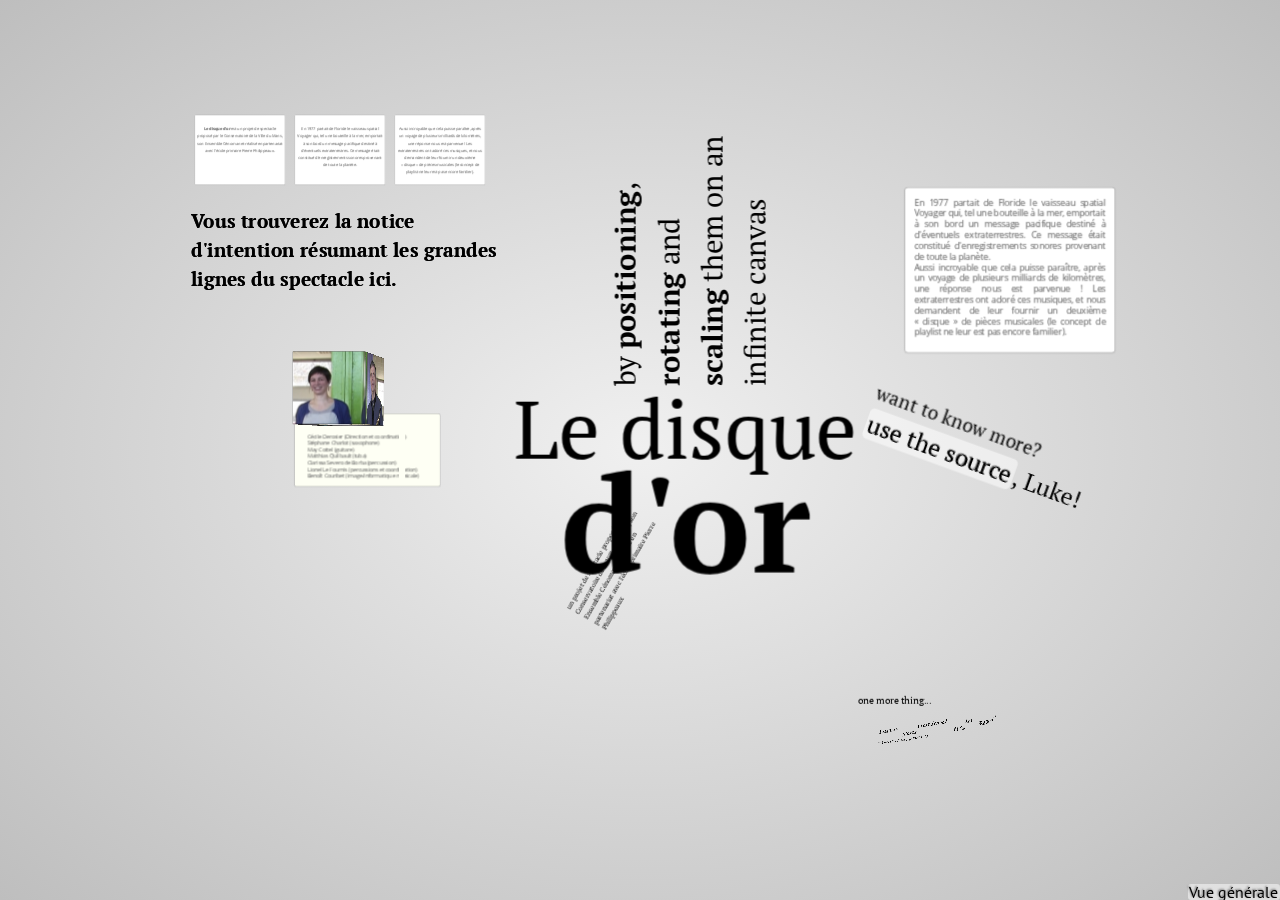
<file: EnPreparation/ImpressJs/V2/index.html>
<!doctype html>

<html lang="fr">
<head>
    <meta charset="utf-8" />
    <meta name="viewport" content="width=1024" />
    <meta name="apple-mobile-web-app-capable" content="yes" />
    <title>Le disque d'or</title>
    
    <meta name="description" content="Le disque d'or est un projet de spectacle proposé par le Conservatoire de la Ville du Mans, son Ensemble Cénoman et réalisé en partenariat avec l'école primaire Pierre Philippeaux." />

    <link href="//fonts.googleapis.com/css?family=Open+Sans:regular,semibold,italic,italicsemibold|PT+Sans:400,700,400italic,700italic|PT+Serif:400,700,400italic,700italic" rel="stylesheet" />

    <link href="main.css" rel="stylesheet" />
    <style>
        .OverViewButton {
            position: fixed;
            bottom: 0;
            right: 0;
            pointer-events: all;
        }
        .Intro {
            text-align: center;
        }
    </style>

</head>

<body class="impress-not-supported">
<div class="fallback-message">
    <p>Votre navigateur ne supporte pas l'outil utilisé par cette page.</p>
    <p>Utilisez <b>Firefox</b>, <b>Chrome</b> ou <b>Safari</b> pour une expérience optimale.</p>
    <p>Ou utilisez la version compatibilité du site (<a href="mobile.ledisquedor.fr">cliquez ici</a>)</p>
</div>
<div id="impress" data-autoplay="false">
    <div id="overview" class="step" data-x="3000" data-y="1500" data-z="0" data-scale="10">
    </div>
    <div id="Intro" class="step slide Intro" data-x="-1000" data-y="-1500">
        <q><b>Le disque d'or</b> est un projet de spectacle proposé par le Conservatoire de la Ville du Mans, son Ensemble Cénoman et réalisé en partenariat avec l'école primaire Pierre Philippeaux.</q>
    </div>
    <div id="IntroBis1" class="step slide Intro" data-x="0" data-y="-1500">
        <q>En 1977 partait de Floride le vaisseau spatial Voyager qui, tel une bouteille à la mer, emportait à son bord un message pacifique destiné à d'éventuels extraterrestres. Ce message était constitué d'enregistrements sonores provenant de toute la planète.</q>
    </div>
    <div id="IntroBis2" class="step slide Intro" data-x="1000" data-y="-1500">
        <q>Aussi incroyable que cela puisse paraître, après un voyage de plusieurs milliards de kilomètres, une réponse nous est parvenue ! Les extraterrestres ont adoré ces musiques, et nous demandent de leur fournir un deuxième « disque » de pièces musicales (le concept de playlist ne leur est pas encore familier).</q>
    </div>
    <div id="Notice" class="step" data-x="150" data-y="-500" data-scale="4">
        <a href="Notice.pdf" target="_blank"><h1><b>Vous trouverez la notice d'intention résumant les grandes lignes du spectacle ici.</b></h1></a>
    </div>

<div id="Cecile" class="step cube" data-x="0" data-y="900" data-z="350">
   <img src="img/Cecile.png" alt="" width="700" height="700"/>
</div>

<div id="Stephane" class="step cube" data-x="350" data-y="900" data-z="0" data-rotate-y="90">
    <img src="img/Stephane.png" alt="" width="700" height="700"/>
</div>

<div id="May" class="step cube" data-x="0" data-y="1250" data-z="0" data-rotate-x="-90" data-rotate-z="90">
    <img src="img/May.png" alt="" width="700" height="700"/>
</div>

<div id="Mathias" class="step cube" data-x="0" data-y="550" data-z="0" data-rotate-x="90" data-rotate-z="-90">
    <img src="img/Mathias.png" alt="" width="700" height="700"/>
</div>

<div id="Clarissa" class="step cube" data-x="-350" data-y="900" data-z="0" data-rotate-y="-90" data-rotate-z="-180">
    <img src="img/Clarissa.png" alt="" width="700" height="700"/>
</div>

<div id="Lionel" class="step cube" data-x="0" data-y="900" data-z="-350" data-rotate-y="-180" data-rotate-z="-180">
    <img src="img/Lionel.png" alt="" width="700" height="700"/>
</div>

    <div id="LesMusiciens" class="step Musiciens" data-x="0" data-y="1500" data-z="-1000" data-rotate="0" data-scale="2">
        <p><b>Les musiciens :</b></p>
        <ul>
            <li>Cécile Derosier (Direction et coordination)</li>
            <li>Stéphane Charlot (saxophone)</li>
            <li>May Cottel (guitare)</li>
            <li>Matthias Quilbault (tuba)</li>
            <li>Clarissa Severo de Borba (percussion)</li>
            <li>Lionel Le Fournis (percussions et coordination)</li>
            <li>Benoît Couribet (image/informatique musicale)</li>
        </ul>
    </div>

    
    <div id="LeDisqueDor" class="step" data-x="3500" data-y="2100" data-rotate="0" data-scale="6">
            <h2>Le disque</h2><br><b>d'or</b>
        </div>
    <div id="Descrition" class="step" data-x="2825" data-y="2325" data-z="3000" data-rotate="300" data-scale="1">
        <p>un projet de spectacle proposé par le Conservatoire de la Ville du Mans, son Ensemble Cénoman et réalisé en partenariat avec l'école primaire Pierre Philippeaux</p>
    </div>
    <div id="ing" class="step" data-x="3500" data-y="-400" data-z="0" data-rotate="270" data-scale="6">
        <p>by <b class="positioning">positioning</b>, <b class="rotating">rotating</b> and <b class="scaling">scaling</b> them on an infinite canvas</p>
    </div>

    <div id="1977" class="step Voyager1" data-x="6700" data-y="-300" data-scale="3">
        <p>En 1977 partait de Floride le vaisseau spatial Voyager qui, tel une bouteille à la mer, emportait à son bord un message pacifique destiné à d'éventuels extraterrestres. Ce message était constitué d'enregistrements sonores provenant de toute la planète.</p>
        <p>Aussi incroyable que cela puisse paraître, après un voyage de plusieurs milliards de kilomètres, une réponse nous est parvenue ! Les extraterrestres ont adoré ces musiques, et nous demandent de leur fournir un deuxième « disque » de pièces musicales (le concept de playlist ne leur est pas encore familier).</p>
    </div>

    <div id="source" class="step" data-x="6300" data-y="2000" data-rotate="20" data-scale="4">
        <p>want to know more?</p>
        <q><a href="http://github.com/impress/impress.js">use the source</a>, Luke!</q>
    </div>

    <div id="one-more-thing" class="step" data-x="6000" data-y="4000" data-scale="2">
        <p>one more thing...</p>
    </div>
    <div id="its-in-3d" class="step" data-x="6200" data-y="4300" data-z="-100" data-rotate-x="-40" data-rotate-y="10" data-scale="2">
        <p><span class="have">have</span> <span class="you">you</span> <span class="noticed">noticed</span> <span class="its">it’s</span> <span class="in">in</span> <b>3D<sup>*</sup></b>?</p>
        <span class="footnote">* beat that, prezi ;)</span>
    </div>


</div>

<div class="hint">
    <p>Utilise la barre espace ou les flèches pour naviguer</p>
</div>
<script>
if ("ontouchstart" in document.documentElement) { 
    document.querySelector(".hint").innerHTML = "<p>Utilise la barre espace ou les flèches pour naviguer</p>";
}
</script>
<script src="impress.js"></script>
<script>
var api = impress();
api.init()
</script>
<a class="OverViewButton" onclick="api.goto('overview');">Vue générale</a>



</body>
</html>
</file>
<file: css/impress-demo.css>
/*
    So you like the style of impress.js demo?
    Or maybe you are just curious how it was done?

    You couldn't find a better place to find out!

    Welcome to the stylesheet impress.js demo presentation.

    Please remember that it is not meant to be a part of impress.js and is
    not required by impress.js.
    I expect that anyone creating a presentation for impress.js would create
    their own set of styles.

    But feel free to read through it and learn how to get the most of what
    impress.js provides.

    And let me be your guide.

    Shall we begin?
*/


/*
    We start with a good ol' reset.
    That's the one by Eric Meyer http://meyerweb.com/eric/tools/css/reset/

    You can probably argue if it is needed here, or not, but for sure it
    doesn't do any harm and gives us a fresh start.
*/

html, body, div, span, applet, object, iframe,
h1, h2, h3, h4, h5, h6, p, blockquote, pre,
a, abbr, acronym, address, big, cite, code,
del, dfn, em, img, ins, kbd, q, s, samp,
small, strike, strong, sub, sup, tt, var,
b, u, i, center,
dl, dt, dd, ol, ul, li,
fieldset, form, label, legend,
table, caption, tbody, tfoot, thead, tr, th, td,
article, aside, canvas, details, embed,
figure, figcaption, footer, header, hgroup,
menu, nav, output, ruby, section, summary,
time, mark, audio, video {
    margin: 0;
    padding: 0;
    border: 0;
    font-size: 100%;
    font: inherit;
    vertical-align: baseline;
}

/* HTML5 display-role reset for older browsers */
article, aside, details, figcaption, figure,
footer, header, hgroup, menu, nav, section {
    display: block;
}
body {
    line-height: 1;
}
/*ol, ul {
    list-style: none;
}*/
blockquote, q {
    quotes: none;
}
blockquote:before, blockquote:after,
q:before, q:after {
    content: '';
    content: none;
}

table {
    border-collapse: collapse;
    border-spacing: 0;
}

/*
    Now here is when interesting things start to appear.

    We set up <body> styles with default font and nice gradient in the background.
    And yes, there is a lot of repetition there because of -prefixes but we don't
    want to leave anybody behind.
*/
body {
    font-family: 'PT Sans', sans-serif;
    min-height: 740px;

    background: rgb(215, 215, 215);
    background: -webkit-gradient(radial, 50% 50%, 0, 50% 50%, 500, from(rgb(240, 240, 240)), to(rgb(190, 190, 190)));
    background: -webkit-radial-gradient(rgb(240, 240, 240), rgb(190, 190, 190));
    background:    -moz-radial-gradient(rgb(240, 240, 240), rgb(190, 190, 190));
    background:     -ms-radial-gradient(rgb(240, 240, 240), rgb(190, 190, 190));
    background:      -o-radial-gradient(rgb(240, 240, 240), rgb(190, 190, 190));
    background:         radial-gradient(rgb(240, 240, 240), rgb(190, 190, 190));
}

/*
    Now let's bring some text styles back ...
*/
b, strong { font-weight: bold }
i, em { font-style: italic }

/*
    ... and give links a nice look.
*/
a {
    color: inherit;
    text-decoration: none;
    padding: 0 0.1em;
    background: rgba(255,255,255,0.5);
    text-shadow: -1px -1px 2px rgba(100,100,100,0.9);
    border-radius: 0.2em;

    -webkit-transition: 0.5s;
    -moz-transition:    0.5s;
    -ms-transition:     0.5s;
    -o-transition:      0.5s;
    transition:         0.5s;
}

a:hover,
a:focus {
    background: rgba(255,255,255,1);
    text-shadow: -1px -1px 2px rgba(100,100,100,0.5);
}

/*
    Because the main point behind the impress.js demo is to demo impress.js
    we display a fallback message for users with browsers that don't support
    all the features required by it.

    All of the content will be still fully accessible for them, but I want
    them to know that they are missing something - that's what the demo is
    about, isn't it?

    And then we hide the message, when support is detected in the browser.
*/

.fallback-message {
    font-family: sans-serif;
    line-height: 1.3;

    width: 780px;
    padding: 10px 10px 0;
    margin: 20px auto;

    border: 1px solid #E4C652;
    border-radius: 10px;
    background: #EEDC94;
}

.fallback-message p {
    margin-bottom: 10px;
}

.impress-supported .fallback-message {
    display: none;
}

/*
    Now let's style the presentation steps.

    We start with basics to make sure it displays correctly in everywhere ...
*/

.step {
    position: relative;
    width: 900px;
    padding: 40px;
    margin: 20px auto;

    -webkit-box-sizing: border-box;
    -moz-box-sizing:    border-box;
    -ms-box-sizing:     border-box;
    -o-box-sizing:      border-box;
    box-sizing:         border-box;

    font-family: 'PT Serif', georgia, serif;
    font-size: 48px;
    line-height: 1.5;
}

/*
    ... and we enhance the styles for impress.js.

    Basically we remove the margin and make inactive steps a little bit transparent.
*/
.impress-enabled .step {
    margin: 0;
    opacity: 0.3;

    -webkit-transition: opacity 1s;
    -moz-transition:    opacity 1s;
    -ms-transition:     opacity 1s;
    -o-transition:      opacity 1s;
    transition:         opacity 1s;
}

.impress-enabled .step.active { opacity: 1 }

/*
    These 'slide' step styles were heavily inspired by HTML5 Slides:
    http://html5slides.googlecode.com/svn/trunk/styles.css

    ;)

    They cover everything what you see on first three steps of the demo.
*/
.slide {
    display: block;

    width: 900px;
    height: 700px;
    padding: 20px;

    background-color: white;
    border: 1px solid rgba(0, 0, 0, .3);
    border-radius: 10px;
    box-shadow: 0 2px 6px rgba(0, 0, 0, .1);

    color: rgb(102, 102, 102);
    text-shadow: 0 2px 2px rgba(0, 0, 0, .1);

    font-family: 'Open Sans', Arial, sans-serif;
    font-size: 30px;
    line-height: 36px;
    letter-spacing: -1px;
}

.slide q {
    display: block;
    font-size: 50px;
    line-height: 72px;

    margin-top: 0;
}

.slide q strong {
    white-space: nowrap;
}

.littleslide {
    display: block;

    width: 800px;
    height: 400px;
    padding: 40px;

    background-color: white;
    border: 1px solid rgba(0, 0, 0, .3);
    border-radius: 10px;
    box-shadow: 0 2px 6px rgba(0, 0, 0, .1);

    color: rgb(102, 102, 102);
    text-shadow: 0 2px 2px rgba(0, 0, 0, .1);

    font-family: 'Open Sans', Arial, sans-serif;
    font-size: 30px;
    line-height: 36px;
    letter-spacing: -1px;
}

.littleslide2 {
    display: block;

    width: 650px;
    height: 350px;
    padding: 40px;

    background-color: white;
    border: 1px solid rgba(0, 0, 0, .3);
    border-radius: 10px;
    box-shadow: 0 2px 6px rgba(0, 0, 0, .1);

    color: rgb(102, 102, 102);
    text-shadow: 0 2px 2px rgba(0, 0, 0, .1);

    font-family: 'Open Sans', Arial, sans-serif;
    font-size: 30px;
    line-height: 36px;
    letter-spacing: -1px;
}

.VideoPlayer{
    width: 1920px;
    height: 540px;
    text-align:center;
}

.VideoPlayer video{
    width: 860px;
    height: 540x;
}


/*
    And now we start to style each step separately.

    I agree that this may be not the most efficient, object-oriented and
    scalable way of styling, but most of steps have quite a custom look
    and typography tricks here and there, so they had to be styled separately.

    First is the title step with a big <h1> (no room for padding) and some
    3D positioning along Z axis.
*/

#Projet1 {
    padding: 0;
}

#Projet1 p {
    font-size:30px;
}

/*
    Second step is nothing special, just a text with a link, so it doesn't need
    any special styling.

    Let's move to 'big thoughts' with centered text and custom font sizes.
*/
#titre {
    width: 600px;
    text-align: center;
    font-size: 80px;
    line-height: 1;
}

#titre p {
    font-size: 100px;
}

#titre strong,
#titre b {
    display: block;
    font-size: 250px;
    line-height: 250px;
}

#titre .thoughts {
    font-size: 90px;
    line-height: 150px;
}

/*
    'Tiny ideas' just need some tiny styling.
*/
#Petit {
    width: 900px;
    text-align: center;
}

#Projet2 p {
    font-size: 25px;
    margin-bottom: 15px;
}

/*
    This step has some animated text ...
*/
#Liens { 
    width: 500px;
    font-size:35px;
}

/*
    ... so we define display to `inline-block` to enable transforms and
    transition duration to 0.5s ...
*/
#Liens b {
    display: inline-block;
    -webkit-transition: 0.5s;
    -moz-transition:    0.5s;
    -ms-transition:     0.5s;
    -o-transition:      0.5s;
    transition:         0.5s;
}

/*
    ... and we want 'positioning` word to move up a bit when the step gets
    `present` class ...
*/
#Liens.present .positioning {
    -webkit-transform: translateY(-10px);
    -moz-transform:    translateY(-10px);
    -ms-transform:     translateY(-10px);
    -o-transform:      translateY(-10px);
    transform:         translateY(-10px);
}

/*
    ... 'rotating' to rotate a quarter of a second later ...
*/
#Liens.present .rotating {
    -webkit-transform: rotate(-10deg);
    -moz-transform:    rotate(-10deg);
    -ms-transform:     rotate(-10deg);
    -o-transform:      rotate(-10deg);
    transform:         rotate(-10deg);

    -webkit-transition-delay: 0.25s;
    -moz-transition-delay:    0.25s;
    -ms-transition-delay:     0.25s;
    -o-transition-delay:      0.25s;
    transition-delay:         0.25s;
}

/*
    ... and 'scaling' to scale down after another quarter of a second.
*/
#Liens.present .scaling {
    -webkit-transform: scale(0.7);
    -moz-transform:    scale(0.7);
    -ms-transform:     scale(0.7);
    -o-transform:      scale(0.7);
    transform:         scale(0.7);

    -webkit-transition-delay: 0.5s;
    -moz-transition-delay:    0.5s;
    -ms-transition-delay:     0.5s;
    -o-transition-delay:      0.5s;
    transition-delay:         0.5s;
}

/*
    The 'imagination' step is again some boring font-sizing.
*/

#Aventure {
    width: 600px;
}

#Aventure .Aventure {
    font-size: 78px;
}

/*
    There is nothing really special about 'use the source, Luke' step, too,
    except maybe of the Yoda background.

    As you can see below I've 'hard-coded' it in data URL.
    That's not the best way to serve images, but because that's just this one
    I decided it will be OK to have it this way.

    Just make sure you don't blindly copy this approach.
*/
#Aventure {
    width:600px;
}

#Disque {
    width: 700px;
    height: 700px;
    padding-bottom: 300px;
    background-image: url("../img/Golden_Record.jpg");
    background-size: cover;
    background-repeat: no-repeat;
    font-size: 60px;
    color: white;
    text-align: center;
    padding-top:200px;
}

/*
    And the "it's in 3D" step again brings some 3D typography - just for fun.

    Because we want to position <span> elements in 3D we set transform-style to
    `preserve-3d` on the paragraph.
    It is not needed by webkit browsers, but it is in Firefox. It's hard to say
    which behaviour is correct as 3D transforms spec is not very clear about it.
*/
#its-in-3d p {
    -webkit-transform-style: preserve-3d;
    -moz-transform-style:    preserve-3d; /* Y U need this Firefox?! */
    -ms-transform-style:     preserve-3d;
    -o-transform-style:      preserve-3d;
    transform-style:         preserve-3d;
}

/*
    Below we position each word separately along Z axis and we want it to transition
    to default position in 0.5s when the step gets `present` class.

    Quite a simple idea, but lot's of styles and prefixes.
*/
#its-in-3d span,
#its-in-3d b {
    display: inline-block;
    -webkit-transform: translateZ(40px);
    -moz-transform:    translateZ(40px);
    -ms-transform:     translateZ(40px);
    -o-transform:      translateZ(40px);
     transform:        translateZ(40px);

    -webkit-transition: 0.5s;
    -moz-transition:    0.5s;
    -ms-transition:     0.5s;
    -o-transition:      0.5s;
    transition:         0.5s;
}

#its-in-3d .have {
    -webkit-transform: translateZ(-40px);
    -moz-transform:    translateZ(-40px);
    -ms-transform:     translateZ(-40px);
    -o-transform:      translateZ(-40px);
    transform:         translateZ(-40px);
}

#its-in-3d .you {
    -webkit-transform: translateZ(20px);
    -moz-transform:    translateZ(20px);
    -ms-transform:     translateZ(20px);
    -o-transform:      translateZ(20px);
    transform:         translateZ(20px);
}

#its-in-3d .noticed {
    -webkit-transform: translateZ(-40px);
    -moz-transform:    translateZ(-40px);
    -ms-transform:     translateZ(-40px);
    -o-transform:      translateZ(-40px);
    transform:         translateZ(-40px);
}

#its-in-3d .its {
    -webkit-transform: translateZ(60px);
    -moz-transform:    translateZ(60px);
    -ms-transform:     translateZ(60px);
    -o-transform:      translateZ(60px);
    transform:         translateZ(60px);
}

#its-in-3d .in {
    -webkit-transform: translateZ(-10px);
    -moz-transform:    translateZ(-10px);
    -ms-transform:     translateZ(-10px);
    -o-transform:      translateZ(-10px);
    transform:         translateZ(-10px);
}

#its-in-3d .footnote {
    font-size: 32px;

    -webkit-transform: translateZ(-10px);
    -moz-transform:    translateZ(-10px);
    -ms-transform:     translateZ(-10px);
    -o-transform:      translateZ(-10px);
    transform:         translateZ(-10px);
}

#its-in-3d.present span,
#its-in-3d.present b {
    -webkit-transform: translateZ(0px);
    -moz-transform:    translateZ(0px);
    -ms-transform:     translateZ(0px);
    -o-transform:      translateZ(0px);
    transform:         translateZ(0px);
}

/*
    The last step is an overview.
    There is no content in it, so we make sure it's not visible because we want
    to be able to click on other steps.

*/
#VueGenerale { display: none }

/*
    We also make other steps visible and give them a pointer cursor using the
    `impress-on-` class.
*/
.impress-on-VueGenerale .step {
    opacity: 1;
    cursor: pointer;
}

/*
    This version of impress.js supports plugins, and in particular, a UI toolbar
    plugin that allows easy navigation between steps and autoplay.
*/
.impress-enabled div#impress-toolbar {
    position: fixed;
    right: 1px;
    bottom: 1px;
    opacity: 0.6;
}
.impress-enabled div#impress-toolbar > span {
    margin-right: 10px;
}

/*
    With help from the mouse-timeout plugin, we can hide the toolbar and
    have it show only when you move/click/touch the mouse.
*/
body.impress-mouse-timeout div#impress-toolbar {
    display: none;
}

/*
    In fact, we can hide the mouse cursor itself too, when mouse isn't used.
*/
body.impress-mouse-timeout {
    cursor: none;
}

.PetitePolice q {
    font-size:40px;
}

.TresPetitePolice q {
    font-size:30px;
}

/*
    Now, when we have all the steps styled let's give users a hint how to navigate
    around the presentation.

    The best way to do this would be to use JavaScript, show a delayed hint for a
    first time users, then hide it and store a status in cookie or localStorage...

    But I wanted to have some CSS fun and avoid additional scripting...

    Let me explain it first, so maybe the transition magic will be more readable
    when you read the code.

    First of all I wanted the hint to appear only when user is idle for a while.
    You can't detect the 'idle' state in CSS, but I delayed a appearing of the
    hint by 5s using transition-delay.

    You also can't detect in CSS if the user is a first-time visitor, so I had to
    make an assumption that I'll only show the hint on the first step. And when
    the step is changed hide the hint, because I can assume that user already
    knows how to navigate.

    To summarize it - hint is shown when the user is on the first step for longer
    than 5 seconds.

    The other problem I had was caused by the fact that I wanted the hint to fade
    in and out. It can be easily achieved by transitioning the opacity property.
    But that also meant that the hint was always on the screen, even if totally
    transparent. It covered part of the screen and you couldn't correctly clicked
    through it.
    Unfortunately you cannot transition between display `block` and `none` in pure
    CSS, so I needed a way to not only fade out the hint but also move it out of
    the screen.

    I solved this problem by positioning the hint below the bottom of the screen
    with CSS transform and moving it up to show it. But I also didn't want this move
    to be visible. I wanted the hint only to fade in and out visually, so I delayed
    the fade in transition, so it starts when the hint is already in its correct
    position on the screen.

    I know, it sounds complicated ... maybe it would be easier with the code?
*/
#PlayPauseButton {
    position: fixed;
    left:0;
    top:0;
    pointer-events: all;
    font-size: 40px;
    padding: 10px;
}

.hint {
    /*
        We hide the hint until presentation is started and from browsers not supporting
        impress.js, as they will have a linear scrollable view ...
    */
    display: none;

    /*
        ... and give it some fixed position and nice styles.
    */
    position: fixed;
    left: 0;
    right: 0;
    bottom: 200px;

    background: rgba(0,0,0,0.5);
    color: #EEE;
    text-align: center;

    font-size: 50px;
    padding: 20px;

    z-index: 100;

    /*
        By default we don't want the hint to be visible, so we make it transparent ...
    */
    opacity: 0;

    /*
        ... and position it below the bottom of the screen (relative to it's fixed position)
    */
    -webkit-transform: translateY(400px);
    -moz-transform:    translateY(400px);
    -ms-transform:     translateY(400px);
    -o-transform:      translateY(400px);
    transform:         translateY(400px);

    /*
        Now let's imagine that the hint is visible and we want to fade it out and move out
        of the screen.

        So we define the transition on the opacity property with 1s duration and another
        transition on transform property delayed by 1s so it will happen after the fade out
        on opacity finished.

        This way user will not see the hint moving down.
    */
    -webkit-transition: opacity 1s, -webkit-transform 0.5s 1s;
    -moz-transition:    opacity 1s,    -moz-transform 0.5s 1s;
    -ms-transition:     opacity 1s,     -ms-transform 0.5s 1s;
    -o-transition:      opacity 1s,      -o-transform 0.5s 1s;
    transition:         opacity 1s,         transform 0.5s 1s;
}

/*
    Now we 'enable' the hint when presentation is initialized ...
*/
.impress-enabled .hint { display: block }

.impress-on-VueGenerale .hint {
    /*
        We remove the transparency and position the hint in its default fixed
        position.
    */
    opacity: 1;

    -webkit-transform: translateY(0px);
    -moz-transform:    translateY(0px);
    -ms-transform:     translateY(0px);
    -o-transform:      translateY(0px);
    transform:         translateY(0px);

    /*
        Now for fade in transition we have the oposite situation from the one
        above.

        First after 4.5s delay we animate the transform property to move the hint
        into its correct position and after that we fade it in with opacity
        transition.
    */
    -webkit-transition: opacity 1s 5s, -webkit-transform 0.5s 4.5s;
    -moz-transition:    opacity 1s 5s,    -moz-transform 0.5s 4.5s;
    -ms-transition:     opacity 1s 5s,     -ms-transform 0.5s 4.5s;
    -o-transition:      opacity 1s 5s,      -o-transform 0.5s 4.5s;
    transition:         opacity 1s 5s,         transform 0.5s 4.5s;
}

/*
    And as the last thing there is a workaround for quite strange bug.
    It happens a lot in Chrome. I don't remember if I've seen it in Firefox.

    Sometimes the element positioned in 3D (especially when it's moved back
    along Z axis) is not clickable, because it falls 'behind' the <body>
    element.

    To prevent this, I decided to make <body> non clickable by setting
    pointer-events property to `none` value.
    Value if this property is inherited, so to make everything else clickable
    I bring it back on the #impress element.

    If you want to know more about `pointer-events` here are some docs:
    https://developer.mozilla.org/en/CSS/pointer-events

    There is one very important thing to notice about this workaround - it makes
    everything 'unclickable' except what's in #impress element.

    So use it wisely ... or don't use at all.
*/
.impress-enabled                          { pointer-events: none }
.impress-enabled #impress                 { pointer-events: auto }
.impress-enabled #impress-toolbar         { pointer-events: auto }
/*
    There is one funny thing I just realized.

    Thanks to this workaround above everything except #impress element is invisible
    for click events. That means that the hint element is also not clickable.
    So basically all of this transforms and delayed transitions trickery was probably
    not needed at all...

    But it was fun to learn about it, wasn't it?
*/

/*
    That's all I have for you in this file.
    Thanks for reading. I hope you enjoyed it at least as much as I enjoyed writing it
    for you.
*/
</file>
<file: ElevesPhilippeaux/style.css>
/*
    So you like the style of impress.js demo?
    Or maybe you are just curious how it was done?

    You couldn't find a better place to find out!

    Welcome to the stylesheet impress.js demo presentation.

    Please remember that it is not meant to be a part of impress.js and is
    not required by impress.js.
    I expect that anyone creating a presentation for impress.js would create
    their own set of styles.

    But feel free to read through it and learn how to get the most of what
    impress.js provides.

    And let me be your guide.

    Shall we begin?
*/


/*
    We start with a good ol' reset.
    That's the one by Eric Meyer http://meyerweb.com/eric/tools/css/reset/

    You can probably argue if it is needed here, or not, but for sure it
    doesn't do any harm and gives us a fresh start.
*/

html, body, div, span, applet, object, iframe,
h1, h2, h3, h4, h5, h6, p, blockquote, pre,
a, abbr, acronym, address, big, cite, code,
del, dfn, em, img, ins, kbd, q, s, samp,
small, strike, strong, sub, sup, tt, var,
b, u, i, center,
dl, dt, dd, ol, ul, li,
fieldset, form, label, legend,
table, caption, tbody, tfoot, thead, tr, th, td,
article, aside, canvas, details, embed,
figure, figcaption, footer, header, hgroup,
menu, nav, output, ruby, section, summary,
time, mark, audio, video {
    margin: 0;
    padding: 0;
    border: 0;
    font-size: 100%;
    font: inherit;
    vertical-align: baseline;
}

/* HTML5 display-role reset for older browsers */
article, aside, details, figcaption, figure,
footer, header, hgroup, menu, nav, section {
    display: block;
}
body {
    line-height: 1;
}
/*ol, ul {
    list-style: none;
}*/
blockquote, q {
    quotes: none;
}
blockquote:before, blockquote:after,
q:before, q:after {
    content: '';
    content: none;
}

table {
    border-collapse: collapse;
    border-spacing: 0;
}

/*
    Now here is when interesting things start to appear.

    We set up <body> styles with default font and nice gradient in the background.
    And yes, there is a lot of repetition there because of -prefixes but we don't
    want to leave anybody behind.
*/
body {
    font-family: 'PT Sans', sans-serif;
    min-height: 740px;

    background: rgb(215, 215, 215);
    background: -webkit-gradient(radial, 50% 50%, 0, 50% 50%, 500, from(rgb(240, 240, 240)), to(rgb(190, 190, 190)));
    background: -webkit-radial-gradient(rgb(240, 240, 240), rgb(190, 190, 190));
    background:    -moz-radial-gradient(rgb(240, 240, 240), rgb(190, 190, 190));
    background:     -ms-radial-gradient(rgb(240, 240, 240), rgb(190, 190, 190));
    background:      -o-radial-gradient(rgb(240, 240, 240), rgb(190, 190, 190));
    background:         radial-gradient(rgb(240, 240, 240), rgb(190, 190, 190));
}

/*
    Now let's bring some text styles back ...
*/
b, strong { font-weight: bold }
i, em { font-style: italic }

/*
    ... and give links a nice look.
*/
a {
    color: inherit;
    text-decoration: none;
    padding: 0 0.1em;
    background: rgba(255,255,255,0.5);
    text-shadow: -1px -1px 2px rgba(100,100,100,0.9);
    border-radius: 0.2em;

    -webkit-transition: 0.5s;
    -moz-transition:    0.5s;
    -ms-transition:     0.5s;
    -o-transition:      0.5s;
    transition:         0.5s;
}

a:hover,
a:focus {
    background: rgba(255,255,255,1);
    text-shadow: -1px -1px 2px rgba(100,100,100,0.5);
}

/*
    Because the main point behind the impress.js demo is to demo impress.js
    we display a fallback message for users with browsers that don't support
    all the features required by it.

    All of the content will be still fully accessible for them, but I want
    them to know that they are missing something - that's what the demo is
    about, isn't it?

    And then we hide the message, when support is detected in the browser.
*/

.fallback-message {
    font-family: sans-serif;
    line-height: 1.3;

    width: 780px;
    padding: 10px 10px 0;
    margin: 20px auto;

    border: 1px solid #E4C652;
    border-radius: 10px;
    background: #EEDC94;
}

.fallback-message p {
    margin-bottom: 10px;
}

.impress-supported .fallback-message {
    display: none;
}

/*
    Now let's style the presentation steps.

    We start with basics to make sure it displays correctly in everywhere ...
*/

.step {
    position: relative;
    width: 900px;
    padding: 40px;
    margin: 20px auto;

    -webkit-box-sizing: border-box;
    -moz-box-sizing:    border-box;
    -ms-box-sizing:     border-box;
    -o-box-sizing:      border-box;
    box-sizing:         border-box;

    font-family: 'PT Serif', georgia, serif;
    font-size: 48px;
    line-height: 1.5;
}

/*
    ... and we enhance the styles for impress.js.

    Basically we remove the margin and make inactive steps a little bit transparent.
*/
.impress-enabled .step {
    margin: 0;
    opacity: 0.3;

    -webkit-transition: opacity 1s;
    -moz-transition:    opacity 1s;
    -ms-transition:     opacity 1s;
    -o-transition:      opacity 1s;
    transition:         opacity 1s;
}

.impress-enabled .step.active { opacity: 1 }

/*
    These 'slide' step styles were heavily inspired by HTML5 Slides:
    http://html5slides.googlecode.com/svn/trunk/styles.css

    ;)

    They cover everything what you see on first three steps of the demo.
*/
.slide {
    display: block;

    width: 900px;
    height: 700px;
    padding: 20px;

    background-color: white;
    border: 1px solid rgba(0, 0, 0, .3);
    border-radius: 10px;
    box-shadow: 0 2px 6px rgba(0, 0, 0, .1);

    color: rgb(102, 102, 102);
    text-shadow: 0 2px 2px rgba(0, 0, 0, .1);

    font-family: 'Open Sans', Arial, sans-serif;
    font-size: 30px;
    line-height: 36px;
    letter-spacing: -1px;
}

.slide q {
    display: block;
    font-size: 50px;
    line-height: 72px;

    margin-top: 0;
}

.slide q strong {
    white-space: nowrap;
}

.littleslide {
    display: block;

    width: 800px;
    height: 400px;
    padding: 80px;

    background-color: white;
    border: 1px solid rgba(0, 0, 0, .3);
    border-radius: 10px;
    box-shadow: 0 2px 6px rgba(0, 0, 0, .1);

    color: rgb(102, 102, 102);
    text-shadow: 0 2px 2px rgba(0, 0, 0, .1);

    font-family: 'Open Sans', Arial, sans-serif;
    font-size: 30px;
    line-height: 36px;
    letter-spacing: -1px;
}
.VideoPlayer{
    width: 1920px;
    height: 540px;
    text-align:center;
}

.VideoPlayer video{
    width: 860px;
    height: 540x;
}



#Projet1 {
    padding: 0;
}

#Projet1 p {
    font-size:30px;
}

/*
    Second step is nothing special, just a text with a link, so it doesn't need
    any special styling.

    Let's move to 'big thoughts' with centered text and custom font sizes.
*/
#titre {
    width: 600px;
    text-align: center;
    font-size: 80px;
    line-height: 1;
}

#titre p {
    font-size: 100px;
}

#titre strong,
#titre b {
    display: block;
    font-size: 250px;
    line-height: 250px;
}

#titre .thoughts {
    font-size: 90px;
    line-height: 150px;
}

/*
    'Tiny ideas' just need some tiny styling.
*/
#Petit {
    width: 900px;
    text-align: center;
}

#Projet2 p {
    font-size: 25px;
    margin-bottom: 15px;
}

/*
    This step has some animated text ...
*/
#Liens { 
    width: 500px;
    font-size:35px;
}

/*
    ... so we define display to `inline-block` to enable transforms and
    transition duration to 0.5s ...
*/
#Liens b {
    display: inline-block;
    -webkit-transition: 0.5s;
    -moz-transition:    0.5s;
    -ms-transition:     0.5s;
    -o-transition:      0.5s;
    transition:         0.5s;
}

/*
    ... and we want 'positioning` word to move up a bit when the step gets
    `present` class ...
*/
#Liens.present .positioning {
    -webkit-transform: translateY(-10px);
    -moz-transform:    translateY(-10px);
    -ms-transform:     translateY(-10px);
    -o-transform:      translateY(-10px);
    transform:         translateY(-10px);
}

/*
    ... 'rotating' to rotate a quarter of a second later ...
*/
#Liens.present .rotating {
    -webkit-transform: rotate(-10deg);
    -moz-transform:    rotate(-10deg);
    -ms-transform:     rotate(-10deg);
    -o-transform:      rotate(-10deg);
    transform:         rotate(-10deg);

    -webkit-transition-delay: 0.25s;
    -moz-transition-delay:    0.25s;
    -ms-transition-delay:     0.25s;
    -o-transition-delay:      0.25s;
    transition-delay:         0.25s;
}

/*
    ... and 'scaling' to scale down after another quarter of a second.
*/
#Liens.present .scaling {
    -webkit-transform: scale(0.7);
    -moz-transform:    scale(0.7);
    -ms-transform:     scale(0.7);
    -o-transform:      scale(0.7);
    transform:         scale(0.7);

    -webkit-transition-delay: 0.5s;
    -moz-transition-delay:    0.5s;
    -ms-transition-delay:     0.5s;
    -o-transition-delay:      0.5s;
    transition-delay:         0.5s;
}

/*
    The 'imagination' step is again some boring font-sizing.
*/

#Aventure {
    width: 600px;
}

#Aventure .Aventure {
    font-size: 78px;
}

/*
    There is nothing really special about 'use the source, Luke' step, too,
    except maybe of the Yoda background.

    As you can see below I've 'hard-coded' it in data URL.
    That's not the best way to serve images, but because that's just this one
    I decided it will be OK to have it this way.

    Just make sure you don't blindly copy this approach.
*/
#Aventure {
    width:600px;
}

#Disque {
    width: 700px;
    height: 700px;
    padding-bottom: 300px;
    background-image: url("../img/Golden_Record.jpg");
    background-size: cover;
    background-repeat: no-repeat;
    font-size: 60px;
    color: white;
    text-align: center;
    padding-top:200px;
}

/*
    And the "it's in 3D" step again brings some 3D typography - just for fun.

    Because we want to position <span> elements in 3D we set transform-style to
    `preserve-3d` on the paragraph.
    It is not needed by webkit browsers, but it is in Firefox. It's hard to say
    which behaviour is correct as 3D transforms spec is not very clear about it.
*/
#its-in-3d p {
    -webkit-transform-style: preserve-3d;
    -moz-transform-style:    preserve-3d; /* Y U need this Firefox?! */
    -ms-transform-style:     preserve-3d;
    -o-transform-style:      preserve-3d;
    transform-style:         preserve-3d;
}

/*
    Below we position each word separately along Z axis and we want it to transition
    to default position in 0.5s when the step gets `present` class.

    Quite a simple idea, but lot's of styles and prefixes.
*/
#its-in-3d span,
#its-in-3d b {
    display: inline-block;
    -webkit-transform: translateZ(40px);
    -moz-transform:    translateZ(40px);
    -ms-transform:     translateZ(40px);
    -o-transform:      translateZ(40px);
     transform:        translateZ(40px);

    -webkit-transition: 0.5s;
    -moz-transition:    0.5s;
    -ms-transition:     0.5s;
    -o-transition:      0.5s;
    transition:         0.5s;
}

#its-in-3d .have {
    -webkit-transform: translateZ(-40px);
    -moz-transform:    translateZ(-40px);
    -ms-transform:     translateZ(-40px);
    -o-transform:      translateZ(-40px);
    transform:         translateZ(-40px);
}

#its-in-3d .you {
    -webkit-transform: translateZ(20px);
    -moz-transform:    translateZ(20px);
    -ms-transform:     translateZ(20px);
    -o-transform:      translateZ(20px);
    transform:         translateZ(20px);
}

#its-in-3d .noticed {
    -webkit-transform: translateZ(-40px);
    -moz-transform:    translateZ(-40px);
    -ms-transform:     translateZ(-40px);
    -o-transform:      translateZ(-40px);
    transform:         translateZ(-40px);
}

#its-in-3d .its {
    -webkit-transform: translateZ(60px);
    -moz-transform:    translateZ(60px);
    -ms-transform:     translateZ(60px);
    -o-transform:      translateZ(60px);
    transform:         translateZ(60px);
}

#its-in-3d .in {
    -webkit-transform: translateZ(-10px);
    -moz-transform:    translateZ(-10px);
    -ms-transform:     translateZ(-10px);
    -o-transform:      translateZ(-10px);
    transform:         translateZ(-10px);
}

#its-in-3d .footnote {
    font-size: 32px;

    -webkit-transform: translateZ(-10px);
    -moz-transform:    translateZ(-10px);
    -ms-transform:     translateZ(-10px);
    -o-transform:      translateZ(-10px);
    transform:         translateZ(-10px);
}

#its-in-3d.present span,
#its-in-3d.present b {
    -webkit-transform: translateZ(0px);
    -moz-transform:    translateZ(0px);
    -ms-transform:     translateZ(0px);
    -o-transform:      translateZ(0px);
    transform:         translateZ(0px);
}

/*
    The last step is an overview.
    There is no content in it, so we make sure it's not visible because we want
    to be able to click on other steps.

*/
#VueGenerale1 { display: none }

/*
    We also make other steps visible and give them a pointer cursor using the
    `impress-on-` class.
*/
.impress-on-VueGenerale0 .step {
    opacity: 1;
    cursor: pointer;
}

/*
    This version of impress.js supports plugins, and in particular, a UI toolbar
    plugin that allows easy navigation between steps and autoplay.
*/
.impress-enabled div#impress-toolbar {
    position: fixed;
    right: 1px;
    bottom: 1px;
    opacity: 0.6;
}
.impress-enabled div#impress-toolbar > span {
    margin-right: 10px;
}

/*
    With help from the mouse-timeout plugin, we can hide the toolbar and
    have it show only when you move/click/touch the mouse.
*/
body.impress-mouse-timeout div#impress-toolbar {
    display: none;
}

/*
    In fact, we can hide the mouse cursor itself too, when mouse isn't used.
*/
body.impress-mouse-timeout {
    cursor: none;
}

.PetitePolice q {
    font-size:40px;
}

.TresPetitePolice q {
    font-size:30px;
}

/*
    Now, when we have all the steps styled let's give users a hint how to navigate
    around the presentation.

    The best way to do this would be to use JavaScript, show a delayed hint for a
    first time users, then hide it and store a status in cookie or localStorage...

    But I wanted to have some CSS fun and avoid additional scripting...

    Let me explain it first, so maybe the transition magic will be more readable
    when you read the code.

    First of all I wanted the hint to appear only when user is idle for a while.
    You can't detect the 'idle' state in CSS, but I delayed a appearing of the
    hint by 5s using transition-delay.

    You also can't detect in CSS if the user is a first-time visitor, so I had to
    make an assumption that I'll only show the hint on the first step. And when
    the step is changed hide the hint, because I can assume that user already
    knows how to navigate.

    To summarize it - hint is shown when the user is on the first step for longer
    than 5 seconds.

    The other problem I had was caused by the fact that I wanted the hint to fade
    in and out. It can be easily achieved by transitioning the opacity property.
    But that also meant that the hint was always on the screen, even if totally
    transparent. It covered part of the screen and you couldn't correctly clicked
    through it.
    Unfortunately you cannot transition between display `block` and `none` in pure
    CSS, so I needed a way to not only fade out the hint but also move it out of
    the screen.

    I solved this problem by positioning the hint below the bottom of the screen
    with CSS transform and moving it up to show it. But I also didn't want this move
    to be visible. I wanted the hint only to fade in and out visually, so I delayed
    the fade in transition, so it starts when the hint is already in its correct
    position on the screen.

    I know, it sounds complicated ... maybe it would be easier with the code?
*/
#PlayPauseButton {
    position: fixed;
    left:0;
    top:0;
    pointer-events: all;
    font-size: 40px;
    padding: 10px;
}

#StopButton {
    position: fixed;
    right:0;
    top:0;
    pointer-events: all;
    font-size: 40px;
    padding: 10px;
}

.hint {
    /*
        We hide the hint until presentation is started and from browsers not supporting
        impress.js, as they will have a linear scrollable view ...
    */
    display: none;

    /*
        ... and give it some fixed position and nice styles.
    */
    position: fixed;
    left: 0;
    right: 0;
    bottom: 200px;

    background: rgba(0,0,0,0.5);
    color: #EEE;
    text-align: center;

    font-size: 50px;
    padding: 20px;

    z-index: 100;

    /*
        By default we don't want the hint to be visible, so we make it transparent ...
    */
    opacity: 0;

    /*
        ... and position it below the bottom of the screen (relative to it's fixed position)
    */
    -webkit-transform: translateY(400px);
    -moz-transform:    translateY(400px);
    -ms-transform:     translateY(400px);
    -o-transform:      translateY(400px);
    transform:         translateY(400px);

    /*
        Now let's imagine that the hint is visible and we want to fade it out and move out
        of the screen.

        So we define the transition on the opacity property with 1s duration and another
        transition on transform property delayed by 1s so it will happen after the fade out
        on opacity finished.

        This way user will not see the hint moving down.
    */
    -webkit-transition: opacity 1s, -webkit-transform 0.5s 1s;
    -moz-transition:    opacity 1s,    -moz-transform 0.5s 1s;
    -ms-transition:     opacity 1s,     -ms-transform 0.5s 1s;
    -o-transition:      opacity 1s,      -o-transform 0.5s 1s;
    transition:         opacity 1s,         transform 0.5s 1s;
}

/*
    Now we 'enable' the hint when presentation is initialized ...
*/
.impress-enabled .hint { display: block }

.impress-on-VueGenerale0 .hint {
    /*
        We remove the transparency and position the hint in its default fixed
        position.
    */
    opacity: 1;

    -webkit-transform: translateY(0px);
    -moz-transform:    translateY(0px);
    -ms-transform:     translateY(0px);
    -o-transform:      translateY(0px);
    transform:         translateY(0px);

    /*
        Now for fade in transition we have the oposite situation from the one
        above.

        First after 4.5s delay we animate the transform property to move the hint
        into its correct position and after that we fade it in with opacity
        transition.
    */
    -webkit-transition: opacity 1s 5s, -webkit-transform 0.5s 4.5s;
    -moz-transition:    opacity 1s 5s,    -moz-transform 0.5s 4.5s;
    -ms-transition:     opacity 1s 5s,     -ms-transform 0.5s 4.5s;
    -o-transition:      opacity 1s 5s,      -o-transform 0.5s 4.5s;
    transition:         opacity 1s 5s,         transform 0.5s 4.5s;
}

/*
    And as the last thing there is a workaround for quite strange bug.
    It happens a lot in Chrome. I don't remember if I've seen it in Firefox.

    Sometimes the element positioned in 3D (especially when it's moved back
    along Z axis) is not clickable, because it falls 'behind' the <body>
    element.

    To prevent this, I decided to make <body> non clickable by setting
    pointer-events property to `none` value.
    Value if this property is inherited, so to make everything else clickable
    I bring it back on the #impress element.

    If you want to know more about `pointer-events` here are some docs:
    https://developer.mozilla.org/en/CSS/pointer-events

    There is one very important thing to notice about this workaround - it makes
    everything 'unclickable' except what's in #impress element.

    So use it wisely ... or don't use at all.
*/
.impress-enabled                          { pointer-events: none }
.impress-enabled #impress                 { pointer-events: auto }
.impress-enabled #impress-toolbar         { pointer-events: auto }
/*
    There is one funny thing I just realized.

    Thanks to this workaround above everything except #impress element is invisible
    for click events. That means that the hint element is also not clickable.
    So basically all of this transforms and delayed transitions trickery was probably
    not needed at all...

    But it was fun to learn about it, wasn't it?
*/

/*
    That's all I have for you in this file.
    Thanks for reading. I hope you enjoyed it at least as much as I enjoyed writing it
    for you.
*/

#VueGenerale2 {
    display: none;
}
</file>
<file: EnPreparation/impress/SiteDeBase/css/impress-demo.css>
/*
    So you like the style of impress.js demo?
    Or maybe you are just curious how it was done?

    You couldn't find a better place to find out!

    Welcome to the stylesheet impress.js demo presentation.

    Please remember that it is not meant to be a part of impress.js and is
    not required by impress.js.
    I expect that anyone creating a presentation for impress.js would create
    their own set of styles.

    But feel free to read through it and learn how to get the most of what
    impress.js provides.

    And let me be your guide.

    Shall we begin?
*/


/*
    We start with a good ol' reset.
    That's the one by Eric Meyer http://meyerweb.com/eric/tools/css/reset/

    You can probably argue if it is needed here, or not, but for sure it
    doesn't do any harm and gives us a fresh start.
*/

html, body, div, span, applet, object, iframe,
h1, h2, h3, h4, h5, h6, p, blockquote, pre,
a, abbr, acronym, address, big, cite, code,
del, dfn, em, img, ins, kbd, q, s, samp,
small, strike, strong, sub, sup, tt, var,
b, u, i, center,
dl, dt, dd, ol, ul, li,
fieldset, form, label, legend,
table, caption, tbody, tfoot, thead, tr, th, td,
article, aside, canvas, details, embed,
figure, figcaption, footer, header, hgroup,
menu, nav, output, ruby, section, summary,
time, mark, audio, video {
    margin: 0;
    padding: 0;
    border: 0;
    font-size: 100%;
    font: inherit;
    vertical-align: baseline;
}

/* HTML5 display-role reset for older browsers */
article, aside, details, figcaption, figure,
footer, header, hgroup, menu, nav, section {
    display: block;
}
body {
    line-height: 1;
}
ol, ul {
    list-style: none;
}
blockquote, q {
    quotes: none;
}
blockquote:before, blockquote:after,
q:before, q:after {
    content: '';
    content: none;
}

table {
    border-collapse: collapse;
    border-spacing: 0;
}

/*
    Now here is when interesting things start to appear.

    We set up <body> styles with default font and nice gradient in the background.
    And yes, there is a lot of repetition there because of -prefixes but we don't
    want to leave anybody behind.
*/
body {
    font-family: 'PT Sans', sans-serif;
    min-height: 740px;

    background: rgb(215, 215, 215);
    background: -webkit-gradient(radial, 50% 50%, 0, 50% 50%, 500, from(rgb(240, 240, 240)), to(rgb(190, 190, 190)));
    background: -webkit-radial-gradient(rgb(240, 240, 240), rgb(190, 190, 190));
    background:    -moz-radial-gradient(rgb(240, 240, 240), rgb(190, 190, 190));
    background:     -ms-radial-gradient(rgb(240, 240, 240), rgb(190, 190, 190));
    background:      -o-radial-gradient(rgb(240, 240, 240), rgb(190, 190, 190));
    background:         radial-gradient(rgb(240, 240, 240), rgb(190, 190, 190));
}

/*
    Now let's bring some text styles back ...
*/
b, strong { font-weight: bold }
i, em { font-style: italic }

/*
    ... and give links a nice look.
*/
a {
    color: inherit;
    text-decoration: none;
    padding: 0 0.1em;
    background: rgba(255,255,255,0.5);
    text-shadow: -1px -1px 2px rgba(100,100,100,0.9);
    border-radius: 0.2em;

    -webkit-transition: 0.5s;
    -moz-transition:    0.5s;
    -ms-transition:     0.5s;
    -o-transition:      0.5s;
    transition:         0.5s;
}

a:hover,
a:focus {
    background: rgba(255,255,255,1);
    text-shadow: -1px -1px 2px rgba(100,100,100,0.5);
}

/*
    Because the main point behind the impress.js demo is to demo impress.js
    we display a fallback message for users with browsers that don't support
    all the features required by it.

    All of the content will be still fully accessible for them, but I want
    them to know that they are missing something - that's what the demo is
    about, isn't it?

    And then we hide the message, when support is detected in the browser.
*/

.fallback-message {
    font-family: sans-serif;
    line-height: 1.3;

    width: 780px;
    padding: 10px 10px 0;
    margin: 20px auto;

    border: 1px solid #E4C652;
    border-radius: 10px;
    background: #EEDC94;
}

.fallback-message p {
    margin-bottom: 10px;
}

.impress-supported .fallback-message {
    display: none;
}

/*
    Now let's style the presentation steps.

    We start with basics to make sure it displays correctly in everywhere ...
*/

.step {
    position: relative;
    width: 900px;
    padding: 40px;
    margin: 20px auto;

    -webkit-box-sizing: border-box;
    -moz-box-sizing:    border-box;
    -ms-box-sizing:     border-box;
    -o-box-sizing:      border-box;
    box-sizing:         border-box;

    font-family: 'PT Serif', georgia, serif;
    font-size: 48px;
    line-height: 1.5;
}

/*
    ... and we enhance the styles for impress.js.

    Basically we remove the margin and make inactive steps a little bit transparent.
*/
.impress-enabled .step {
    margin: 0;
    opacity: 0.3;

    -webkit-transition: opacity 1s;
    -moz-transition:    opacity 1s;
    -ms-transition:     opacity 1s;
    -o-transition:      opacity 1s;
    transition:         opacity 1s;
}

.impress-enabled .step.active { opacity: 1 }

/*
    These 'slide' step styles were heavily inspired by HTML5 Slides:
    http://html5slides.googlecode.com/svn/trunk/styles.css

    ;)

    They cover everything what you see on first three steps of the demo.
*/
.slide {
    display: block;

    width: 900px;
    height: 700px;
    padding: 40px 60px;

    background-color: white;
    border: 1px solid rgba(0, 0, 0, .3);
    border-radius: 10px;
    box-shadow: 0 2px 6px rgba(0, 0, 0, .1);

    color: rgb(102, 102, 102);
    text-shadow: 0 2px 2px rgba(0, 0, 0, .1);

    font-family: 'Open Sans', Arial, sans-serif;
    font-size: 30px;
    line-height: 36px;
    letter-spacing: -1px;
}

.slide q {
    display: block;
    font-size: 50px;
    line-height: 72px;

    margin-top: 100px;
}

.slide q strong {
    white-space: nowrap;
}

/*
    And now we start to style each step separately.

    I agree that this may be not the most efficient, object-oriented and
    scalable way of styling, but most of steps have quite a custom look
    and typography tricks here and there, so they had to be styled separately.

    First is the title step with a big <h1> (no room for padding) and some
    3D positioning along Z axis.
*/

#title {
    padding: 0;
}

#title .try {
    font-size: 64px;
    position: absolute;
    top: -0.5em;
    left: 1.5em;

    -webkit-transform: translateZ(20px);
    -moz-transform:    translateZ(20px);
    -ms-transform:     translateZ(20px);
    -o-transform:      translateZ(20px);
    transform:         translateZ(20px);
}

#title h1 {
    font-size: 180px;

    -webkit-transform: translateZ(50px);
    -moz-transform:    translateZ(50px);
    -ms-transform:     translateZ(50px);
    -o-transform:      translateZ(50px);
    transform:         translateZ(50px);
}

#title .footnote {
    font-size: 32px;
}

/*
    Second step is nothing special, just a text with a link, so it doesn't need
    any special styling.

    Let's move to 'big thoughts' with centered text and custom font sizes.
*/
#big {
    width: 600px;
    text-align: center;
    font-size: 60px;
    line-height: 1;
}

#big strong,
#big b {
    display: block;
    font-size: 250px;
    line-height: 250px;
}

#big .thoughts {
    font-size: 90px;
    line-height: 150px;
}

/*
    'Tiny ideas' just need some tiny styling.
*/
#tiny {
    width: 500px;
    text-align: center;
}

/*
    This step has some animated text ...
*/
#ing { width: 500px }

/*
    ... so we define display to `inline-block` to enable transforms and
    transition duration to 0.5s ...
*/
#ing b {
    display: inline-block;
    -webkit-transition: 0.5s;
    -moz-transition:    0.5s;
    -ms-transition:     0.5s;
    -o-transition:      0.5s;
    transition:         0.5s;
}

/*
    ... and we want 'positioning` word to move up a bit when the step gets
    `present` class ...
*/
#ing.present .positioning {
    -webkit-transform: translateY(-10px);
    -moz-transform:    translateY(-10px);
    -ms-transform:     translateY(-10px);
    -o-transform:      translateY(-10px);
    transform:         translateY(-10px);
}

/*
    ... 'rotating' to rotate a quarter of a second later ...
*/
#ing.present .rotating {
    -webkit-transform: rotate(-10deg);
    -moz-transform:    rotate(-10deg);
    -ms-transform:     rotate(-10deg);
    -o-transform:      rotate(-10deg);
    transform:         rotate(-10deg);

    -webkit-transition-delay: 0.25s;
    -moz-transition-delay:    0.25s;
    -ms-transition-delay:     0.25s;
    -o-transition-delay:      0.25s;
    transition-delay:         0.25s;
}

/*
    ... and 'scaling' to scale down after another quarter of a second.
*/
#ing.present .scaling {
    -webkit-transform: scale(0.7);
    -moz-transform:    scale(0.7);
    -ms-transform:     scale(0.7);
    -o-transform:      scale(0.7);
    transform:         scale(0.7);

    -webkit-transition-delay: 0.5s;
    -moz-transition-delay:    0.5s;
    -ms-transition-delay:     0.5s;
    -o-transition-delay:      0.5s;
    transition-delay:         0.5s;
}

/*
    The 'imagination' step is again some boring font-sizing.
*/

#imagination {
    width: 600px;
}

#imagination .imagination {
    font-size: 78px;
}

/*
    There is nothing really special about 'use the source, Luke' step, too,
    except maybe of the Yoda background.

    As you can see below I've 'hard-coded' it in data URL.
    That's not the best way to serve images, but because that's just this one
    I decided it will be OK to have it this way.

    Just make sure you don't blindly copy this approach.
*/
#source {
    width: 700px;
    padding-bottom: 300px;

    /* Yoda Icon :: Pixel Art from Star Wars http://www.pixeljoint.com/pixelart/1423.htm */
    background-image: url([data-uri]);
    background-position: bottom right;
    background-repeat: no-repeat;
}

#source q {
    font-size: 60px;
}

/*
    And the "it's in 3D" step again brings some 3D typography - just for fun.

    Because we want to position <span> elements in 3D we set transform-style to
    `preserve-3d` on the paragraph.
    It is not needed by webkit browsers, but it is in Firefox. It's hard to say
    which behaviour is correct as 3D transforms spec is not very clear about it.
*/
#its-in-3d p {
    -webkit-transform-style: preserve-3d;
    -moz-transform-style:    preserve-3d; /* Y U need this Firefox?! */
    -ms-transform-style:     preserve-3d;
    -o-transform-style:      preserve-3d;
    transform-style:         preserve-3d;
}

/*
    Below we position each word separately along Z axis and we want it to transition
    to default position in 0.5s when the step gets `present` class.

    Quite a simple idea, but lot's of styles and prefixes.
*/
#its-in-3d span,
#its-in-3d b {
    display: inline-block;
    -webkit-transform: translateZ(40px);
    -moz-transform:    translateZ(40px);
    -ms-transform:     translateZ(40px);
    -o-transform:      translateZ(40px);
     transform:        translateZ(40px);

    -webkit-transition: 0.5s;
    -moz-transition:    0.5s;
    -ms-transition:     0.5s;
    -o-transition:      0.5s;
    transition:         0.5s;
}

#its-in-3d .have {
    -webkit-transform: translateZ(-40px);
    -moz-transform:    translateZ(-40px);
    -ms-transform:     translateZ(-40px);
    -o-transform:      translateZ(-40px);
    transform:         translateZ(-40px);
}

#its-in-3d .you {
    -webkit-transform: translateZ(20px);
    -moz-transform:    translateZ(20px);
    -ms-transform:     translateZ(20px);
    -o-transform:      translateZ(20px);
    transform:         translateZ(20px);
}

#its-in-3d .noticed {
    -webkit-transform: translateZ(-40px);
    -moz-transform:    translateZ(-40px);
    -ms-transform:     translateZ(-40px);
    -o-transform:      translateZ(-40px);
    transform:         translateZ(-40px);
}

#its-in-3d .its {
    -webkit-transform: translateZ(60px);
    -moz-transform:    translateZ(60px);
    -ms-transform:     translateZ(60px);
    -o-transform:      translateZ(60px);
    transform:         translateZ(60px);
}

#its-in-3d .in {
    -webkit-transform: translateZ(-10px);
    -moz-transform:    translateZ(-10px);
    -ms-transform:     translateZ(-10px);
    -o-transform:      translateZ(-10px);
    transform:         translateZ(-10px);
}

#its-in-3d .footnote {
    font-size: 32px;

    -webkit-transform: translateZ(-10px);
    -moz-transform:    translateZ(-10px);
    -ms-transform:     translateZ(-10px);
    -o-transform:      translateZ(-10px);
    transform:         translateZ(-10px);
}

#its-in-3d.present span,
#its-in-3d.present b {
    -webkit-transform: translateZ(0px);
    -moz-transform:    translateZ(0px);
    -ms-transform:     translateZ(0px);
    -o-transform:      translateZ(0px);
    transform:         translateZ(0px);
}

/*
    The last step is an overview.
    There is no content in it, so we make sure it's not visible because we want
    to be able to click on other steps.

*/
#overview { display: none }

/*
    We also make other steps visible and give them a pointer cursor using the
    `impress-on-` class.
*/
.impress-on-overview .step {
    opacity: 1;
    cursor: pointer;
}

/*
    This version of impress.js supports plugins, and in particular, a UI toolbar
    plugin that allows easy navigation between steps and autoplay.
*/
.impress-enabled div#impress-toolbar {
    position: fixed;
    right: 1px;
    bottom: 1px;
    opacity: 0.6;
}
.impress-enabled div#impress-toolbar > span {
    margin-right: 10px;
}

/*
    With help from the mouse-timeout plugin, we can hide the toolbar and
    have it show only when you move/click/touch the mouse.
*/
body.impress-mouse-timeout div#impress-toolbar {
    display: none;
}

/*
    In fact, we can hide the mouse cursor itself too, when mouse isn't used.
*/
body.impress-mouse-timeout {
    cursor: none;
}


/*
    Now, when we have all the steps styled let's give users a hint how to navigate
    around the presentation.

    The best way to do this would be to use JavaScript, show a delayed hint for a
    first time users, then hide it and store a status in cookie or localStorage...

    But I wanted to have some CSS fun and avoid additional scripting...

    Let me explain it first, so maybe the transition magic will be more readable
    when you read the code.

    First of all I wanted the hint to appear only when user is idle for a while.
    You can't detect the 'idle' state in CSS, but I delayed a appearing of the
    hint by 5s using transition-delay.

    You also can't detect in CSS if the user is a first-time visitor, so I had to
    make an assumption that I'll only show the hint on the first step. And when
    the step is changed hide the hint, because I can assume that user already
    knows how to navigate.

    To summarize it - hint is shown when the user is on the first step for longer
    than 5 seconds.

    The other problem I had was caused by the fact that I wanted the hint to fade
    in and out. It can be easily achieved by transitioning the opacity property.
    But that also meant that the hint was always on the screen, even if totally
    transparent. It covered part of the screen and you couldn't correctly clicked
    through it.
    Unfortunately you cannot transition between display `block` and `none` in pure
    CSS, so I needed a way to not only fade out the hint but also move it out of
    the screen.

    I solved this problem by positioning the hint below the bottom of the screen
    with CSS transform and moving it up to show it. But I also didn't want this move
    to be visible. I wanted the hint only to fade in and out visually, so I delayed
    the fade in transition, so it starts when the hint is already in its correct
    position on the screen.

    I know, it sounds complicated ... maybe it would be easier with the code?
*/

.hint {
    /*
        We hide the hint until presentation is started and from browsers not supporting
        impress.js, as they will have a linear scrollable view ...
    */
    display: none;

    /*
        ... and give it some fixed position and nice styles.
    */
    position: fixed;
    left: 0;
    right: 0;
    bottom: 200px;

    background: rgba(0,0,0,0.5);
    color: #EEE;
    text-align: center;

    font-size: 50px;
    padding: 20px;

    z-index: 100;

    /*
        By default we don't want the hint to be visible, so we make it transparent ...
    */
    opacity: 0;

    /*
        ... and position it below the bottom of the screen (relative to it's fixed position)
    */
    -webkit-transform: translateY(400px);
    -moz-transform:    translateY(400px);
    -ms-transform:     translateY(400px);
    -o-transform:      translateY(400px);
    transform:         translateY(400px);

    /*
        Now let's imagine that the hint is visible and we want to fade it out and move out
        of the screen.

        So we define the transition on the opacity property with 1s duration and another
        transition on transform property delayed by 1s so it will happen after the fade out
        on opacity finished.

        This way user will not see the hint moving down.
    */
    -webkit-transition: opacity 1s, -webkit-transform 0.5s 1s;
    -moz-transition:    opacity 1s,    -moz-transform 0.5s 1s;
    -ms-transition:     opacity 1s,     -ms-transform 0.5s 1s;
    -o-transition:      opacity 1s,      -o-transform 0.5s 1s;
    transition:         opacity 1s,         transform 0.5s 1s;
}

/*
    Now we 'enable' the hint when presentation is initialized ...
*/
.impress-enabled .hint { display: block }

/*
    ... and we will show it when the first step (with id 'bored') is active.
*/
.impress-on-bored .hint {
    /*
        We remove the transparency and position the hint in its default fixed
        position.
    */
    opacity: 1;

    -webkit-transform: translateY(0px);
    -moz-transform:    translateY(0px);
    -ms-transform:     translateY(0px);
    -o-transform:      translateY(0px);
    transform:         translateY(0px);

    /*
        Now for fade in transition we have the oposite situation from the one
        above.

        First after 4.5s delay we animate the transform property to move the hint
        into its correct position and after that we fade it in with opacity
        transition.
    */
    -webkit-transition: opacity 1s 5s, -webkit-transform 0.5s 4.5s;
    -moz-transition:    opacity 1s 5s,    -moz-transform 0.5s 4.5s;
    -ms-transition:     opacity 1s 5s,     -ms-transform 0.5s 4.5s;
    -o-transition:      opacity 1s 5s,      -o-transform 0.5s 4.5s;
    transition:         opacity 1s 5s,         transform 0.5s 4.5s;
}

/*
    And as the last thing there is a workaround for quite strange bug.
    It happens a lot in Chrome. I don't remember if I've seen it in Firefox.

    Sometimes the element positioned in 3D (especially when it's moved back
    along Z axis) is not clickable, because it falls 'behind' the <body>
    element.

    To prevent this, I decided to make <body> non clickable by setting
    pointer-events property to `none` value.
    Value if this property is inherited, so to make everything else clickable
    I bring it back on the #impress element.

    If you want to know more about `pointer-events` here are some docs:
    https://developer.mozilla.org/en/CSS/pointer-events

    There is one very important thing to notice about this workaround - it makes
    everything 'unclickable' except what's in #impress element.

    So use it wisely ... or don't use at all.
*/
.impress-enabled                          { pointer-events: none }
.impress-enabled #impress                 { pointer-events: auto }
.impress-enabled #impress-toolbar         { pointer-events: auto }
/*
    There is one funny thing I just realized.

    Thanks to this workaround above everything except #impress element is invisible
    for click events. That means that the hint element is also not clickable.
    So basically all of this transforms and delayed transitions trickery was probably
    not needed at all...

    But it was fun to learn about it, wasn't it?
*/

/*
    That's all I have for you in this file.
    Thanks for reading. I hope you enjoyed it at least as much as I enjoyed writing it
    for you.
*/
</file>
<file: EnPreparation/ImpressJs/V2/main.css>
/*
    So you like the style of impress.js demo?
    Or maybe you are just curious how it was done?

    You couldn't find a better place to find out!

    Welcome to the stylesheet impress.js demo presentation.

    Please remember that it is not meant to be a part of impress.js and is
    not required by impress.js.
    I expect that anyone creating a presentation for impress.js would create
    their own set of styles.

    But feel free to read through it and learn how to get the most of what
    impress.js provides.

    And let me be your guide.

    Shall we begin?
*/


/*
    We start with a good ol' reset.
    That's the one by Eric Meyer http://meyerweb.com/eric/tools/css/reset/

    You can probably argue if it is needed here, or not, but for sure it
    doesn't do any harm and gives us a fresh start.
*/

html, body, div, span, applet, object, iframe,
h1, h2, h3, h4, h5, h6, p, blockquote, pre,
a, abbr, acronym, address, big, cite, code,
del, dfn, em, img, ins, kbd, q, s, samp,
small, strike, strong, sub, sup, tt, var,
b, u, i, center,
dl, dt, dd, ol, ul, li,
fieldset, form, label, legend,
table, caption, tbody, tfoot, thead, tr, th, td,
article, aside, canvas, details, embed,
figure, figcaption, footer, header, hgroup,
menu, nav, output, ruby, section, summary,
time, mark, audio, video {
    margin: 0;
    padding: 0;
    border: 0;
    font-size: 100%;
    font: inherit;
    vertical-align: baseline;
}

/* HTML5 display-role reset for older browsers */
article, aside, details, figcaption, figure,
footer, header, hgroup, menu, nav, section {
    display: block;
}
body {
    line-height: 1;
}
/*ol, ul {
    list-style: none;
}*/
blockquote, q {
    quotes: none;
}
blockquote:before, blockquote:after,
q:before, q:after {
    content: '';
    content: none;
}

table {
    border-collapse: collapse;
    border-spacing: 0;
}

/*
    Now here is when interesting things start to appear.

    We set up <body> styles with default font and nice gradient in the background.
    And yes, there is a lot of repetition there because of -prefixes but we don't
    want to leave anybody behind.
*/
body {
    font-family: 'PT Sans', sans-serif;
    min-height: 740px;

    background: rgb(215, 215, 215);
    background: -webkit-gradient(radial, 50% 50%, 0, 50% 50%, 500, from(rgb(240, 240, 240)), to(rgb(190, 190, 190)));
    background: -webkit-radial-gradient(rgb(240, 240, 240), rgb(190, 190, 190));
    background:    -moz-radial-gradient(rgb(240, 240, 240), rgb(190, 190, 190));
    background:     -ms-radial-gradient(rgb(240, 240, 240), rgb(190, 190, 190));
    background:      -o-radial-gradient(rgb(240, 240, 240), rgb(190, 190, 190));
    background:         radial-gradient(rgb(240, 240, 240), rgb(190, 190, 190));
}

/*
    Now let's bring some text styles back ...
*/
b, strong { font-weight: bold }
i, em { font-style: italic }

/*
    ... and give links a nice look.
*/
a {
    color: inherit;
    text-decoration: none;
    padding: 0 0.1em;
    background: rgba(255,255,255,0.5);
    text-shadow: -1px -1px 2px rgba(100,100,100,0.9);
    border-radius: 0.2em;

    -webkit-transition: 0.5s;
    -moz-transition:    0.5s;
    -ms-transition:     0.5s;
    -o-transition:      0.5s;
    transition:         0.5s;
}

a:hover,
a:focus {
    background: rgba(255,255,255,1);
    text-shadow: -1px -1px 2px rgba(100,100,100,0.5);
}

#Notice a {
    background: 0;
    border-radius: 0;
    text-shadow: 0 0 0;
}

#OverViewButton a {
    background: 0;
    border-radius: 0;
    text-shadow: 0 0 0;
}

#OverViewButton a:hover, #OverViewButton a:active {
    background: 0;
    border-radius: 0;
    text-shadow: 0 0 0;
}





/*
    Because the main point behind the impress.js demo is to demo impress.js
    we display a fallback message for users with browsers that don't support
    all the features required by it.

    All of the content will be still fully accessible for them, but I want
    them to know that they are missing something - that's what the demo is
    about, isn't it?

    And then we hide the message, when support is detected in the browser.
*/

.fallback-message {
    font-family: sans-serif;
    line-height: 1.3;

    width: 780px;
    padding: 10px 10px 0;
    margin: 20px auto;

    border: 1px solid #E4C652;
    border-radius: 10px;
    background: #EEDC94;
}

.fallback-message p {
    margin-bottom: 10px;
}

.impress-supported .fallback-message {
    display: none;
}

/*
    Now let's style the presentation steps.

    We start with basics to make sure it displays correctly in everywhere ...
*/

.step {
    position: relative;
    width: 900px;
    padding: 40px;
    margin: 20px auto;

    -webkit-box-sizing: border-box;
    -moz-box-sizing:    border-box;
    -ms-box-sizing:     border-box;
    -o-box-sizing:      border-box;
    box-sizing:         border-box;

    font-family: 'PT Serif', georgia, serif;
    font-size: 48px;
    line-height: 1.5;
}

/*
    ... and we enhance the styles for impress.js.

    Basically we remove the margin and make inactive steps a little bit transparent.
*/
.impress-enabled .step {
    margin: 0;
    opacity: 0.3;

    -webkit-transition: opacity 1s;
    -moz-transition:    opacity 1s;
    -ms-transition:     opacity 1s;
    -o-transition:      opacity 1s;
    transition:         opacity 1s;
}

.impress-enabled .step.active { opacity: 1 }

/*
    These 'slide' step styles were heavily inspired by HTML5 Slides:
    http://html5slides.googlecode.com/svn/trunk/styles.css

    ;)

    They cover everything what you see on first three steps of the demo.
*/
.slide {
    display: block;

    width: 900px;
    height: 700px;
    padding: 0 20px;

    background-color: white;
    border: 1px solid rgba(0, 0, 0, .3);
    border-radius: 10px;
    box-shadow: 0 2px 6px rgba(0, 0, 0, .1);

    color: rgb(102, 102, 102);
    text-shadow: 0 2px 2px rgba(0, 0, 0, .1);

    font-family: 'Open Sans', Arial, sans-serif;
    font-size: 30px;
    line-height: 36px;
    letter-spacing: -1px;
}

.Musiciens {
    padding: 70px;
    display: block;

    width: 800px;
    height: 400px;

    background-color: rgb(254, 255, 244);
    border: 1px solid rgba(0, 0, 0, .3);
    border-radius: 10px;
    box-shadow: 0 2px 6px rgba(39, 39, 39, 0.062);

    color: rgb(102, 102, 102);
    text-shadow: 0 2px 2px rgba(0, 0, 0, .1);

    font-family: 'Open Sans', Arial, sans-serif;
    font-size: 30px;
    line-height: 36px;
    letter-spacing: -1px;
}

.Voyager1{
    display: block;
    text-align: justify;

    width: 700px;
    height: 550px;
    padding: 30px;

    background-color: white;
    border: 1px solid rgba(0, 0, 0, .3);
    border-radius: 10px;
    box-shadow: 0 2px 6px rgba(0, 0, 0, .1);

    color: rgb(102, 102, 102);
    text-shadow: 0 2px 2px rgba(0, 0, 0, .1);

    font-family: 'Open Sans', Arial, sans-serif;
    font-size: 30px;
    line-height: 36px;
    letter-spacing: -1px;
}

.Musiciens p {
    text-align: center;
}

.slide q {
    display: block;
    font-size: 40px;
    line-height: 72px;

    margin-top: 100px;
}

.slide q strong {
    white-space: nowrap;
}


#LeDisqueDor {
    width: 800px;
    text-align: center;
    font-size: 150px;
    line-height: 0.2;
}

#LeDisqueDor strong,
#LeDisqueDor b {
    display: block;
    font-size: 250px;
    line-height: 250px;
}

#LeDisqueDor .thoughts {
    font-size: 90px;
    line-height: 150px;
}

/*
    'Tiny ideas' just need some tiny styling.
*/
#tiny {
    width: 500px;
    text-align: center;
}

/*
    This step has some animated text ...
*/
#ing { width: 500px }

/*
    ... so we define display to `inline-block` to enable transforms and
    transition duration to 0.5s ...
*/
#ing b {
    display: inline-block;
    -webkit-transition: 0.5s;
    -moz-transition:    0.5s;
    -ms-transition:     0.5s;
    -o-transition:      0.5s;
    transition:         0.5s;
}

/*
    ... and we want 'positioning` word to move up a bit when the step gets
    `present` class ...
*/
#ing.present .positioning {
    -webkit-transform: translateY(-10px);
    -moz-transform:    translateY(-10px);
    -ms-transform:     translateY(-10px);
    -o-transform:      translateY(-10px);
    transform:         translateY(-10px);
}

/*
    ... 'rotating' to rotate a quarter of a second later ...
*/
#ing.present .rotating {
    -webkit-transform: rotate(-10deg);
    -moz-transform:    rotate(-10deg);
    -ms-transform:     rotate(-10deg);
    -o-transform:      rotate(-10deg);
    transform:         rotate(-10deg);

    -webkit-transition-delay: 0.25s;
    -moz-transition-delay:    0.25s;
    -ms-transition-delay:     0.25s;
    -o-transition-delay:      0.25s;
    transition-delay:         0.25s;
}

/*
    ... and 'scaling' to scale down after another quarter of a second.
*/
#ing.present .scaling {
    -webkit-transform: scale(0.7);
    -moz-transform:    scale(0.7);
    -ms-transform:     scale(0.7);
    -o-transform:      scale(0.7);
    transform:         scale(0.7);

    -webkit-transition-delay: 0.5s;
    -moz-transition-delay:    0.5s;
    -ms-transition-delay:     0.5s;
    -o-transition-delay:      0.5s;
    transition-delay:         0.5s;
}

/*
    The 'imagination' step is again some boring font-sizing.
*/

#imagination {
    width: 600px;
}

#imagination .imagination {
    font-size: 78px;
}

/*
    There is nothing really special about 'use the source, Luke' step, too,
    except maybe of the Yoda background.

    As you can see below I've 'hard-coded' it in data URL.
    That's not the best way to serve images, but because that's just this one
    I decided it will be OK to have it this way.

    Just make sure you don't blindly copy this approach.
*/
#source {
    width: 700px;
    padding-bottom: 300px;

    /* Yoda Icon :: Pixel Art from Star Wars http://www.pixeljoint.com/pixelart/1423.htm */
    background-image: url("https://cdn.vox-cdn.com/thumbor/XP76A2WxLDXIKWC2M66y-hiC5AI=/0x0:893x817/1200x800/filters:focal(376x338:518x480):no_upscale()/cdn.vox-cdn.com/uploads/chorus_image/image/56925329/golden_record_cover.0.gif");
    background-position: bottom right;
    background-repeat: no-repeat;
}

.cube{
    background-color: black;
    position: relative;
    width: 700px;
    height: 700px;
    padding: 0;

    -webkit-box-sizing: border-box;
    -moz-box-sizing:    border-box;
    -ms-box-sizing:     border-box;
    -o-box-sizing:      border-box;
    box-sizing:         border-box;

    font-family: 'PT Serif', georgia, serif;
    font-size: 48px;
    line-height: 1.5;
}



#source q {
    font-size: 60px;
}

/*
    And the "it's in 3D" step again brings some 3D typography - just for fun.

    Because we want to position <span> elements in 3D we set transform-style to
    `preserve-3d` on the paragraph.
    It is not needed by webkit browsers, but it is in Firefox. It's hard to say
    which behaviour is correct as 3D transforms spec is not very clear about it.
*/
#its-in-3d p {
    -webkit-transform-style: preserve-3d;
    -moz-transform-style:    preserve-3d; /* Y U need this Firefox?! */
    -ms-transform-style:     preserve-3d;
    -o-transform-style:      preserve-3d;
    transform-style:         preserve-3d;
}

/*
    Below we position each word separately along Z axis and we want it to transition
    to default position in 0.5s when the step gets `present` class.

    Quite a simple idea, but lot's of styles and prefixes.
*/
#its-in-3d span,
#its-in-3d b {
    display: inline-block;
    -webkit-transform: translateZ(40px);
    -moz-transform:    translateZ(40px);
    -ms-transform:     translateZ(40px);
    -o-transform:      translateZ(40px);
     transform:        translateZ(40px);

    -webkit-transition: 0.5s;
    -moz-transition:    0.5s;
    -ms-transition:     0.5s;
    -o-transition:      0.5s;
    transition:         0.5s;
}

#its-in-3d .have {
    -webkit-transform: translateZ(-40px);
    -moz-transform:    translateZ(-40px);
    -ms-transform:     translateZ(-40px);
    -o-transform:      translateZ(-40px);
    transform:         translateZ(-40px);
}

#its-in-3d .you {
    -webkit-transform: translateZ(20px);
    -moz-transform:    translateZ(20px);
    -ms-transform:     translateZ(20px);
    -o-transform:      translateZ(20px);
    transform:         translateZ(20px);
}

#its-in-3d .noticed {
    -webkit-transform: translateZ(-40px);
    -moz-transform:    translateZ(-40px);
    -ms-transform:     translateZ(-40px);
    -o-transform:      translateZ(-40px);
    transform:         translateZ(-40px);
}

#its-in-3d .its {
    -webkit-transform: translateZ(60px);
    -moz-transform:    translateZ(60px);
    -ms-transform:     translateZ(60px);
    -o-transform:      translateZ(60px);
    transform:         translateZ(60px);
}

#its-in-3d .in {
    -webkit-transform: translateZ(-10px);
    -moz-transform:    translateZ(-10px);
    -ms-transform:     translateZ(-10px);
    -o-transform:      translateZ(-10px);
    transform:         translateZ(-10px);
}

#its-in-3d .footnote {
    font-size: 32px;

    -webkit-transform: translateZ(-10px);
    -moz-transform:    translateZ(-10px);
    -ms-transform:     translateZ(-10px);
    -o-transform:      translateZ(-10px);
    transform:         translateZ(-10px);
}

#its-in-3d.present span,
#its-in-3d.present b {
    -webkit-transform: translateZ(0px);
    -moz-transform:    translateZ(0px);
    -ms-transform:     translateZ(0px);
    -o-transform:      translateZ(0px);
    transform:         translateZ(0px);
}

/*
    The last step is an overview.
    There is no content in it, so we make sure it's not visible because we want
    to be able to click on other steps.

*/
#overview { display: none }

/*
    We also make other steps visible and give them a pointer cursor using the
    `impress-on-` class.
*/
.impress-on-overview .step {
    opacity: 1;
    cursor: pointer;
}

/*
    This version of impress.js supports plugins, and in particular, a UI toolbar
    plugin that allows easy navigation between steps and autoplay.
*/
.impress-enabled div#impress-toolbar {
    position: fixed;
    right: 1px;
    bottom: 1px;
    opacity: 0.6;
}
.impress-enabled div#impress-toolbar > span {
    margin-right: 10px;
}

/*
    With help from the mouse-timeout plugin, we can hide the toolbar and
    have it show only when you move/click/touch the mouse.
*/
body.impress-mouse-timeout div#impress-toolbar {
    display: none;
}

/*
    In fact, we can hide the mouse cursor itself too, when mouse isn't used.
*/
body.impress-mouse-timeout {
    cursor: none;
}


/*
    Now, when we have all the steps styled let's give users a hint how to navigate
    around the presentation.

    The best way to do this would be to use JavaScript, show a delayed hint for a
    first time users, then hide it and store a status in cookie or localStorage...

    But I wanted to have some CSS fun and avoid additional scripting...

    Let me explain it first, so maybe the transition magic will be more readable
    when you read the code.

    First of all I wanted the hint to appear only when user is idle for a while.
    You can't detect the 'idle' state in CSS, but I delayed a appearing of the
    hint by 5s using transition-delay.

    You also can't detect in CSS if the user is a first-time visitor, so I had to
    make an assumption that I'll only show the hint on the first step. And when
    the step is changed hide the hint, because I can assume that user already
    knows how to navigate.

    To summarize it - hint is shown when the user is on the first step for longer
    than 5 seconds.

    The other problem I had was caused by the fact that I wanted the hint to fade
    in and out. It can be easily achieved by transitioning the opacity property.
    But that also meant that the hint was always on the screen, even if totally
    transparent. It covered part of the screen and you couldn't correctly clicked
    through it.
    Unfortunately you cannot transition between display `block` and `none` in pure
    CSS, so I needed a way to not only fade out the hint but also move it out of
    the screen.

    I solved this problem by positioning the hint below the bottom of the screen
    with CSS transform and moving it up to show it. But I also didn't want this move
    to be visible. I wanted the hint only to fade in and out visually, so I delayed
    the fade in transition, so it starts when the hint is already in its correct
    position on the screen.

    I know, it sounds complicated ... maybe it would be easier with the code?
*/

.hint {
    /*
        We hide the hint until presentation is started and from browsers not supporting
        impress.js, as they will have a linear scrollable view ...
    */
    display: none;

    /*
        ... and give it some fixed position and nice styles.
    */
    position: fixed;
    left: 0;
    right: 0;
    bottom: 200px;

    background: rgba(0,0,0,0.5);
    color: #EEE;
    text-align: center;

    font-size: 50px;
    padding: 20px;

    z-index: 100;

    /*
        By default we don't want the hint to be visible, so we make it transparent ...
    */
    opacity: 0;

    /*
        ... and position it below the bottom of the screen (relative to it's fixed position)
    */
    -webkit-transform: translateY(400px);
    -moz-transform:    translateY(400px);
    -ms-transform:     translateY(400px);
    -o-transform:      translateY(400px);
    transform:         translateY(400px);

    /*
        Now let's imagine that the hint is visible and we want to fade it out and move out
        of the screen.

        So we define the transition on the opacity property with 1s duration and another
        transition on transform property delayed by 1s so it will happen after the fade out
        on opacity finished.

        This way user will not see the hint moving down.
    */
    -webkit-transition: opacity 1s, -webkit-transform 0.5s 1s;
    -moz-transition:    opacity 1s,    -moz-transform 0.5s 1s;
    -ms-transition:     opacity 1s,     -ms-transform 0.5s 1s;
    -o-transition:      opacity 1s,      -o-transform 0.5s 1s;
    transition:         opacity 1s,         transform 0.5s 1s;
}

/*
    Now we 'enable' the hint when presentation is initialized ...
*/
.impress-enabled .hint { display: block }

/*
    ... and we will show it when the first step (with id 'bored') is active.
*/
.impress-on-bored .hint {
    /*
        We remove the transparency and position the hint in its default fixed
        position.
    */
    opacity: 1;

    -webkit-transform: translateY(0px);
    -moz-transform:    translateY(0px);
    -ms-transform:     translateY(0px);
    -o-transform:      translateY(0px);
    transform:         translateY(0px);

    /*
        Now for fade in transition we have the oposite situation from the one
        above.

        First after 4.5s delay we animate the transform property to move the hint
        into its correct position and after that we fade it in with opacity
        transition.
    */
    -webkit-transition: opacity 1s 5s, -webkit-transform 0.5s 4.5s;
    -moz-transition:    opacity 1s 5s,    -moz-transform 0.5s 4.5s;
    -ms-transition:     opacity 1s 5s,     -ms-transform 0.5s 4.5s;
    -o-transition:      opacity 1s 5s,      -o-transform 0.5s 4.5s;
    transition:         opacity 1s 5s,         transform 0.5s 4.5s;
}

/*
    And as the last thing there is a workaround for quite strange bug.
    It happens a lot in Chrome. I don't remember if I've seen it in Firefox.

    Sometimes the element positioned in 3D (especially when it's moved back
    along Z axis) is not clickable, because it falls 'behind' the <body>
    element.

    To prevent this, I decided to make <body> non clickable by setting
    pointer-events property to `none` value.
    Value if this property is inherited, so to make everything else clickable
    I bring it back on the #impress element.

    If you want to know more about `pointer-events` here are some docs:
    https://developer.mozilla.org/en/CSS/pointer-events

    There is one very important thing to notice about this workaround - it makes
    everything 'unclickable' except what's in #impress element.

    So use it wisely ... or don't use at all.
*/
.impress-enabled                          { pointer-events: none }
.impress-enabled #impress                 { pointer-events: auto }
.impress-enabled #impress-toolbar         { pointer-events: auto }
/*
    There is one funny thing I just realized.

    Thanks to this workaround above everything except #impress element is invisible
    for click events. That means that the hint element is also not clickable.
    So basically all of this transforms and delayed transitions trickery was probably
    not needed at all...

    But it was fun to learn about it, wasn't it?
*/

/*
    That's all I have for you in this file.
    Thanks for reading. I hope you enjoyed it at least as much as I enjoyed writing it
    for you.
*/
</file>
